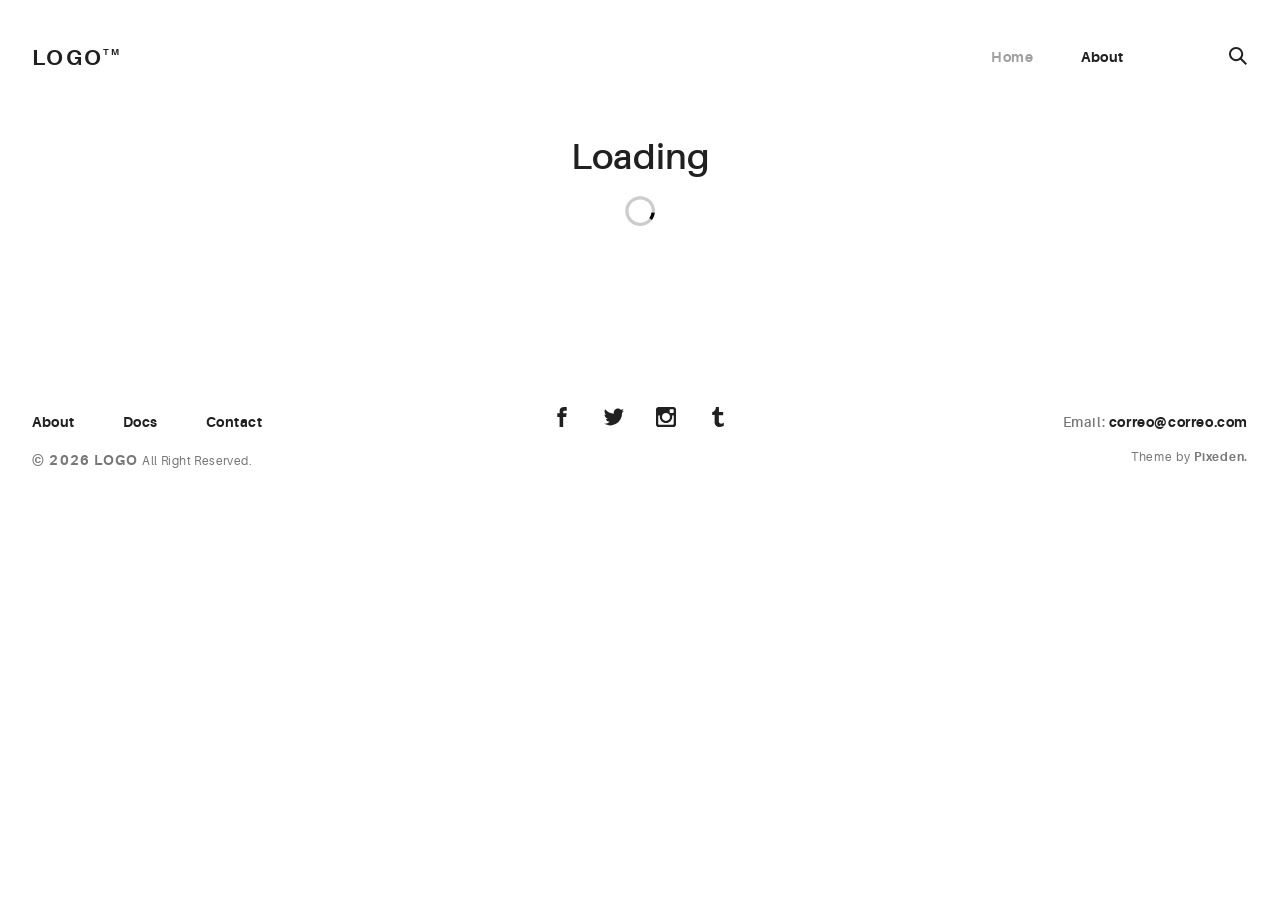
<file: docs/index.html>
<!doctype html>
<html lang="en">
<head>
  <meta charset="utf-8">
  <title>Portafolio</title>
  <!-- <base href="/"> --> <!-- Para que funcione en GitHub_pages -->
  <meta name="viewport" content="width=device-width, initial-scale=1">
  <!-- <link rel="icon" type="image/x-icon" href="favicon.ico"> -->
  <link rel="icon" type="image/svg+xml" href="assets/img/urku-ico.svg">
  <link rel="stylesheet" href="assets/css/aurora-pack.min.css">
  <link rel="stylesheet" href="assets/css/aurora-theme-base.min.css">
  <link rel="stylesheet" href="assets/css/urku.css">
<link rel="stylesheet" href="styles.984a7609d333a0c91bd9.css"></head>
<body class="top-fixed">
  <app-root></app-root>
  <script src="assets/js/svg4everybody.min.js"></script>
  <script>svg4everybody();</script>
<script src="runtime-es2015.c9afb3256f2870e161de.js" type="module"></script><script src="runtime-es5.c9afb3256f2870e161de.js" nomodule defer></script><script src="polyfills-es5.0e4e1968447fab48e788.js" nomodule defer></script><script src="polyfills-es2015.bbb42ff2e1c488ff52d5.js" type="module"></script><script src="main-es2015.1cf12f54ae1d16abb2aa.js" type="module"></script><script src="main-es5.1cf12f54ae1d16abb2aa.js" nomodule defer></script></body>
</html>
</file>
<file: docs/assets/css/urku.css>
/* * * * * * * * * * * * * * * * * * * * *\ 
 UrkuPortfolio v1.0.0 
 Urku is a prtfolio template with a very clean style. 
 (c) 2016 Lionel <lionel@pixeden.com> (http://pixeden.com) 
 https://bitbucket.org/elrumordelaluz/urkuportfolio 
 Licensed under  MIT 
\* * * * * * * * * * * * * * * * * * * * */
@charset "UTF-8";
body {
  margin: 0;
}

.rk-container {
  margin-right: auto;
  margin-left: auto;
  padding-left: .25rem;
  padding-right: .25rem;
}
@media (min-width: 40em) {
  .rk-container {
    max-width: 88.88889em;
    width: 95vw;
  }
  .rk-container--inner {
    max-width: 68.88889em;
    width: 82vw;
  }
}
.rk-container--full {
  max-width: 100%;
  padding-left: 0;
  padding-right: 0;
  width: 100%;
}
@media (min-width: 64em) {
  .rk-container {
    padding-left: 0;
    padding-right: 0;
  }
}

.rk-main {
  z-index: 1;
  position: static;
}
.top-fixed .rk-main {
  padding-top: 8.5rem;
}
@media (min-width: 64em) {
  .rk-main {
    position: relative;
  }
}

.rk-header {
  background-color: #fff;
  position: relative;
  z-index: 5;
}
.top-fixed .rk-header {
  position: fixed;
}

.rk-topbar {
  -webkit-box-align: start;
  -webkit-align-items: flex-start;
  -ms-flex-align: start;
          align-items: flex-start;
  display: -webkit-box;
  display: -webkit-flex;
  display: -ms-flexbox;
  display:         flex;
  -webkit-flex-wrap: wrap;
      -ms-flex-wrap: wrap;
          flex-wrap: wrap;
  -webkit-box-pack: justify;
  -webkit-justify-content: space-between;
  -ms-flex-pack: justify;
          justify-content: space-between;
  padding-bottom: 3.3rem;
  padding-top: 2.8rem;
}
@media (min-width: 64em) {
  .rk-topbar {
    padding-bottom: 0;
  }
}

.rk-logo {
  -webkit-box-flex: 0;
  -webkit-flex: 0 0 100%;
      -ms-flex: 0 0 100%;
          flex: 0 0 100%;
  font-size: 1.375rem;
  font-weight: 700;
  letter-spacing: 2.25px;
  text-align: center;
  text-transform: uppercase;
  width: 20%;
}
.rk-logo sup {
  font-size: .5625rem;
  position: relative;
  top: -1px;
}
@media (min-width: 64em) {
  .rk-logo {
    -webkit-box-flex: 1;
    -webkit-flex: 1;
        -ms-flex: 1;
            flex: 1;
    text-align: left;
  }
}

.rk-search {
  -webkit-align-self: flex-start;
  -ms-flex-item-align: start;
          align-self: flex-start;
  margin-bottom: 3.4rem;
  margin-left: 7.7rem;
  padding-top: .16rem;
  position: relative;
}
.rk-search label,
.rk-search input {
  display: inline-block;
  vertical-align: middle;
}
.rk-search label {
  cursor: pointer;
  height: 1.875rem;
  left: -1.5rem;
  padding-bottom: .67em;
  padding-top: 0;
  position: absolute;
  top: 0;
  -webkit-transition: color .3s;
          transition: color .3s;
  width: 1.875rem;
  z-index: 20;
}
.rk-search svg {
  height: 100%;
  width: 100%;
}
.rk-search input {
  background-color: transparent;
  border: 0;
  font-size: .875rem;
  opacity: 0;
  outline: 0;
  padding: 0;
  padding-bottom: .3em;
  -webkit-transition: .3s;
          transition: .3s;
  z-index: 10;
  width: 1px;
}
.rk-search input:focus {
  opacity: 1;
  padding-left: .5rem;
  width: 100px;
}
.rk-search input:focus + label {
  color: #a0a0a0;
}

.rk-navmobile {
  position: relative;
}

.rk-mobile-menu {
  display: none;
}
.rk-mobile-menu + label {
  cursor: pointer;
  display: inline-block;
  height: 24px;
  left: 2.5vw;
  position: absolute;
  top: 2.7rem;
  width: 16px;
  z-index: 300;
}
.rk-mobile-menu + label svg {
  height: 4px;
  width: 20px;
  margin: 0;
  display: block;
  margin-bottom: 3px;
  -webkit-transition: .3s;
          transition: .3s;
}
.rk-mobile-menu + label svg:nth-of-type(1) {
  -webkit-transform-origin: center left;
      -ms-transform-origin: center left;
          transform-origin: center left;
}
.rk-mobile-menu + label svg:nth-of-type(3) {
  -webkit-transform-origin: center left;
      -ms-transform-origin: center left;
          transform-origin: center left;
}
@media (min-width: 64em) {
  .rk-mobile-menu + label {
    display: none;
  }
}
.rk-mobile-menu:checked + label,
.rk-mobile-menu + label:hover {
  color: #a0a0a0;
}
.rk-mobile-menu:checked + label svg:nth-of-type(1) {
  -webkit-transform: rotate(45deg);
      -ms-transform: rotate(45deg);
          transform: rotate(45deg);
}
.rk-mobile-menu:checked + label svg:nth-of-type(2) {
  -webkit-transform: translateX(-100%);
      -ms-transform: translateX(-100%);
          transform: translateX(-100%);
  opacity: 0;
}
.rk-mobile-menu:checked + label svg:nth-of-type(3) {
  -webkit-transform: rotate(-45deg);
      -ms-transform: rotate(-45deg);
          transform: rotate(-45deg);
}

.rk-footer {
  margin-top: 10.5rem;
  margin-bottom: 2rem;
}

.rk-footer__text {
  color: #787878;
  font-size: .75rem;
  margin-bottom: .875rem;
}
.rk-footer__text span {
  font-size: .875rem;
}

.rk-footer__copy {
  letter-spacing: .4px;
}
.rk-footer__copy span {
  letter-spacing: 1.2px;
}

.rk-footer__contact {
  display: inline-block;
  letter-spacing: .6px;
}

.rk-footer__by {
  letter-spacing: .7px;
}

.rk-social-btn {
  background: none;
  border: 0;
  display: inline-block;
  height: 20px;
  margin-left: 1rem;
  margin-right: 1rem;
  width: 20px;
}
.rk-social-btn:first-child {
  margin-left: 0;
}
.rk-social-btn:last-child {
  margin-right: 0;
}
.rk-social-btn svg {
  height: 100%;
  width: 100%;
}

.rk-layout-ctrl-cont {
  position: absolute;
  text-align: right;
  top: 2.65rem;
  padding-right: 2.5rem;
}
.top-fixed .rk-layout-ctrl-cont {
  position: fixed;
  z-index: 401;
}
.top-fixed .rk-layout-ctrl-cont:first-of-type {
  top: 2.65rem;
}
@media (min-width: 64em) {
  .rk-layout-ctrl-cont {
    padding-right: 0;
    top: 2.25rem;
  }
  .rk-layout-ctrl-cont:first-of-type {
    top: 0;
  }
  .top-fixed .rk-layout-ctrl-cont {
    top: 10.7625rem;
    z-index: -1;
  }
  .top-fixed .rk-layout-ctrl-cont:first-of-type {
    top: 8.5rem;
  }
}

.rk-layout-ctrl {
  cursor: pointer;
  display: none;
  float: right;
  clear: both;
  height: 28px;
  opacity: 0;
  padding-right: .09rem;
  padding-top: 0;
  -webkit-transition: color .3s;
          transition: color .3s;
  width: 20px;
  z-index: 401;
  position: absolute;
}
.rk-layout-ctrl:hover {
  color: #a0a0a0;
}
.rk-layout-ctrl svg {
  height: 100%;
  width: 100%;
}
@media (min-width: 40em) {
  .rk-layout-ctrl {
    display: inline-block;
  }
}
@media (min-width: 64em) {
  .rk-layout-ctrl {
    opacity: 1;
    position: static;
  }
}

.layout-ctrl-input {
  display: none;
}
.layout-ctrl-input:checked + .rk-layout-ctrl-cont label {
  display: none;
  color: #a0a0a0;
}
@media (min-width: 64em) {
  .layout-ctrl-input:checked + .rk-layout-ctrl-cont label {
    display: block;
  }
}

.rk-layout-ctrl-mobile {
  color: #a0a0a0;
  height: 19px;
  position: absolute;
  right: 40px;
  top: 46px;
  width: 19px;
  z-index: 400;
}
.top-fixed .rk-layout-ctrl-mobile {
  position: fixed;
}
.rk-layout-ctrl-mobile svg {
  -webkit-transition: -webkit-transform 250ms;
          transition:         transform 250ms;
  position: absolute;
  width: 48%;
}
.rk-layout-ctrl-mobile svg:nth-child(1),
.rk-layout-ctrl-mobile svg:nth-child(2) {
  top: 0;
  -webkit-transform-origin: top center;
      -ms-transform-origin: top center;
          transform-origin: top center;
}
.rk-layout-ctrl-mobile svg:nth-child(1),
.rk-layout-ctrl-mobile svg:nth-child(3) {
  left: 0;
}
.rk-layout-ctrl-mobile svg:nth-child(2),
.rk-layout-ctrl-mobile svg:nth-child(4) {
  right: 0;
}
.rk-layout-ctrl-mobile svg:nth-child(3),
.rk-layout-ctrl-mobile svg:nth-child(4) {
  bottom: 0;
  -webkit-transform-origin: bottom center;
      -ms-transform-origin: bottom center;
          transform-origin: bottom center;
}
.rk-layout-ctrl-mobile svg:nth-child(1),
.rk-layout-ctrl-mobile svg:nth-child(4) {
  -webkit-transform: scaleY(1.3);
      -ms-transform: scaleY(1.3);
          transform: scaleY(1.3);
}
.rk-layout-ctrl-mobile svg:nth-child(2),
.rk-layout-ctrl-mobile svg:nth-child(3) {
  -webkit-transform: scaleY(.7);
      -ms-transform: scaleY(.7);
          transform: scaleY(.7);
}
.rk-layout-ctrl-mobile.layout-blog svg:nth-child(1),
.rk-layout-ctrl-mobile.layout-blog svg:nth-child(3) {
  -webkit-transform: scaleX(1.3);
      -ms-transform: scaleX(1.3);
          transform: scaleX(1.3);
  -webkit-transform-origin: left center;
      -ms-transform-origin: left center;
          transform-origin: left center;
}
.rk-layout-ctrl-mobile.layout-blog svg:nth-child(2),
.rk-layout-ctrl-mobile.layout-blog svg:nth-child(4) {
  -webkit-transform: scaleX(1.3);
      -ms-transform: scaleX(1.3);
          transform: scaleX(1.3);
  -webkit-transform-origin: right center;
      -ms-transform-origin: right center;
          transform-origin: right center;
}
#layout-grid:checked ~ .rk-layout-ctrl-mobile svg {
  -webkit-transform: scale(1);
      -ms-transform: scale(1);
          transform: scale(1);
}
@media (max-width: 40em) {
  .rk-layout-ctrl-mobile {
    display: none;
  }
}
@media (min-width: 64em) {
  .rk-layout-ctrl-mobile {
    display: none;
  }
}

.rk-portfolio__items {
  margin-top: -4px;
}
@media (min-width: 40em) {
  .rk-portfolio__items {
    display: -webkit-box;
    display: -webkit-flex;
    display: -ms-flexbox;
    display:         flex;
    -webkit-flex-wrap: wrap;
        -ms-flex-wrap: wrap;
            flex-wrap: wrap;
    margin-left: -4px;
    margin-right: -4px;
  }
}

.rk-item {
  display: block;
  margin: 0;
  margin-bottom: .5rem;
  position: relative;
}
.rk-item.ae-masonry__item {
  display: inline-block;
  margin-bottom: 0;
}
.rk-item img {
  display: block;
  width: 100%;
}
.rk-item:hover .item-meta {
  opacity: 1;
  visibility: visible;
}
.rk-item--flex {
  background-position: center center;
  background-repeat: no-repeat;
  background-size: cover;
  border-color: white;
  border-width: 4px;
  border-style: solid;
  -webkit-box-flex: 1;
  -webkit-flex: 1;
      -ms-flex: 1;
          flex: 1;
  margin-bottom: 0;
  overflow: hidden;
}
.rk-item--flex:after {
  display: none;
}
.rk-item--flex:before {
  content: "";
  display: block;
  padding-top: 100%;
}
.rk-item--flex:hover {
  background-color: #000;
  background-blend-mode: luminosity;
}
@media (min-width: 40em) {
  .rk-item {
    border-width: 4px;
  }
}

.post-img {
  background-position: center center;
  background-repeat: no-repeat;
  background-size: cover;
  display: block;
  position: relative;
}
.post-img:before {
  content: "";
  display: block;
  padding-top: 100%;
}
.post-img:hover {
  background-color: #000;
  background-blend-mode: luminosity;
}
.post-img:hover .item-meta {
  opacity: 1;
  visibility: visible;
}

.item-meta {
  -webkit-box-align: center;
  -webkit-align-items: center;
  -ms-flex-align: center;
          align-items: center;
  background-color: rgba(255, 255, 255, .75);
  bottom: 0;
  color: #202020;
  display: -webkit-box;
  display: -webkit-flex;
  display: -ms-flexbox;
  display:         flex;
  -webkit-box-orient: vertical;
  -webkit-box-direction: normal;
  -webkit-flex-direction: column;
      -ms-flex-direction: column;
          flex-direction: column;
  font-size: .67rem;
  -webkit-box-pack: center;
  -webkit-justify-content: center;
  -ms-flex-pack: center;
          justify-content: center;
  left: 0;
  margin: auto;
  opacity: 0;
  padding: 2%;
  position: absolute;
  right: 0;
  text-align: center;
  -webkit-transition: opacity .5s;
          transition: opacity .5s;
  top: 0;
}
.item-meta h2 {
  font-size: 2.25em;
  font-weight: 700;
}
.item-meta p {
  font-size: 1.5em;
  margin-bottom: 0;
}
@media (min-width: 64em) {
  .item-meta {
    font-size: 1vw;
  }
}
@media (min-width: 94.75em) {
  .item-meta {
    font-size: 1rem;
  }
}

@media (min-width: 40em) {
  .rk-size-12 .item-meta h2,
  .fz-12 .item-meta2 h2 {
    font-size: 2.25em;
  }
  .rk-size-12 .item-meta p,
  .fz-12 .item-meta2 p {
    font-size: 1.5em;
  }
  .rk-size-8 .item-meta h2,
  .fz-8 .item-meta h2 {
    font-size: 2em;
  }
  .rk-size-8 .item-meta p,
  .fz-8 .item-meta p {
    font-size: 1.5em;
  }
  .rk-size-6 .item-meta h2,
  .fz-6 .item-meta h2 {
    font-size: 1.75em;
  }
  .rk-size-6 .item-meta p,
  .fz-6 .item-meta p {
    font-size: 1.3125em;
  }
  .rk-size-4 .item-meta h2,
  .fz-4 .item-meta h2 {
    font-size: 1.5em;
  }
  .rk-size-4 .item-meta p,
  .fz-4 .item-meta p {
    font-size: 1.125em;
  }
  .rk-size-3 .item-meta h2,
  .fz-3 .item-meta h2 {
    font-size: 1.3125em;
  }
  .rk-size-3 .item-meta p,
  .fz-3 .item-meta p {
    font-size: 1.125em;
  }
  #layout-grid:checked ~ .rk-portfolio .rk-tosize-12 .item-meta h2 {
    font-size: 2.25em;
  }
  #layout-grid:checked ~ .rk-portfolio .rk-tosize-12 .item-meta p {
    font-size: 1.5em;
  }
  #layout-grid:checked ~ .rk-portfolio .rk-tosize-6 .item-meta h2 {
    font-size: 1.75em;
  }
  #layout-grid:checked ~ .rk-portfolio .rk-tosize-6 .item-meta p {
    font-size: 1.3125em;
  }
  #layout-grid:checked ~ .rk-portfolio .rk-tosize-4 .item-meta h2,
  #layout-grid:checked ~ .rk-portfolio .rk-tosize-8 .rk-tosize-6 .item-meta h2 {
    font-size: 1.5em;
  }
  #layout-grid:checked ~ .rk-portfolio .rk-tosize-4 .item-meta p,
  #layout-grid:checked ~ .rk-portfolio .rk-tosize-8 .rk-tosize-6 .item-meta p {
    font-size: 1.125em;
  }
  #layout-grid:checked ~ .rk-portfolio .rk-tosize-3 .item-meta h2,
  #layout-grid:checked ~ .rk-portfolio .rk-tosize-6 .rk-tosize-6 .item-meta h2 {
    font-size: 1.3125em;
  }
  #layout-grid:checked ~ .rk-portfolio .rk-tosize-3 .item-meta p,
  #layout-grid:checked ~ .rk-portfolio .rk-tosize-6 .rk-tosize-6 .item-meta p {
    font-size: 1.125em;
  }
}

.ae-masonry .item-meta h2 {
  font-size: 2.25em;
}

.ae-masonry .item-meta p {
  font-size: 1.5em;
}

@media (min-width: 40em) {
  .rk-portfolio .ae-masonry-sm-2 .item-meta h2,
  .rk-portfolio .ae-grid__item[class*="item-sm"]:nth-child(1):nth-last-child(2) h2,
  .rk-portfolio .ae-grid__item[class*="item-sm"]:nth-child(1):nth-last-child(2) ~ .ae-grid__item[class*="item-sm"] h2 {
    font-size: 1.75em;
  }
  .rk-portfolio .ae-masonry-sm-2 .item-meta p,
  .rk-portfolio .ae-grid__item[class*="item-sm"]:nth-child(1):nth-last-child(2) p,
  .rk-portfolio .ae-grid__item[class*="item-sm"]:nth-child(1):nth-last-child(2) ~ .ae-grid__item[class*="item-sm"] p {
    font-size: 1.3125em;
  }
  .rk-portfolio .ae-masonry-sm-3 .item-meta h2,
  .rk-portfolio .ae-grid__item[class*="item-sm"]:nth-child(1):nth-last-child(3) h2,
  .rk-portfolio .ae-grid__item[class*="item-sm"]:nth-child(1):nth-last-child(3) ~ .ae-grid__item[class*="item-sm"] h2 {
    font-size: 1.5em;
  }
  .rk-portfolio .ae-masonry-sm-3 .item-meta p,
  .rk-portfolio .ae-grid__item[class*="item-sm"]:nth-child(1):nth-last-child(3) p,
  .rk-portfolio .ae-grid__item[class*="item-sm"]:nth-child(1):nth-last-child(3) ~ .ae-grid__item[class*="item-sm"] p {
    font-size: 1.125em;
  }
  .rk-portfolio .ae-masonry-sm-4 .item-meta h2,
  .rk-portfolio .ae-grid__item[class*="item-sm"]:nth-child(1):nth-last-child(4) h2,
  .rk-portfolio .ae-grid__item[class*="item-sm"]:nth-child(1):nth-last-child(4) ~ .ae-grid__item[class*="item-sm"] h2 {
    font-size: 1.3125em;
  }
  .rk-portfolio .ae-masonry-sm-4 .item-meta p,
  .rk-portfolio .ae-grid__item[class*="item-sm"]:nth-child(1):nth-last-child(4) p,
  .rk-portfolio .ae-grid__item[class*="item-sm"]:nth-child(1):nth-last-child(4) ~ .ae-grid__item[class*="item-sm"] p {
    font-size: 1.125em;
  }
}

@media (min-width: 52em) {
  .rk-portfolio .ae-masonry-md-2 .item-meta h2,
  .rk-portfolio .ae-grid__item[class*="item-md"]:nth-child(1):nth-last-child(2) h2,
  .rk-portfolio .ae-grid__item[class*="item-md"]:nth-child(1):nth-last-child(2) ~ .ae-grid__item[class*="item-md"] h2 {
    font-size: 1.75em;
  }
  .rk-portfolio .ae-masonry-md-2 .item-meta p,
  .rk-portfolio .ae-grid__item[class*="item-md"]:nth-child(1):nth-last-child(2) p,
  .rk-portfolio .ae-grid__item[class*="item-md"]:nth-child(1):nth-last-child(2) ~ .ae-grid__item[class*="item-md"] p {
    font-size: 1.3125em;
  }
  .rk-portfolio .ae-masonry-md-3 .item-meta h2,
  .rk-portfolio .ae-grid__item[class*="item-md"]:nth-child(1):nth-last-child(3) h2,
  .rk-portfolio .ae-grid__item[class*="item-md"]:nth-child(1):nth-last-child(3) ~ .ae-grid__item[class*="item-md"] h2 {
    font-size: 1.5em;
  }
  .rk-portfolio .ae-masonry-md-3 .item-meta p,
  .rk-portfolio .ae-grid__item[class*="item-md"]:nth-child(1):nth-last-child(3) p,
  .rk-portfolio .ae-grid__item[class*="item-md"]:nth-child(1):nth-last-child(3) ~ .ae-grid__item[class*="item-md"] p {
    font-size: 1.125em;
  }
  .rk-portfolio .ae-masonry-md-4 .item-meta h2,
  .rk-portfolio .ae-grid__item[class*="item-md"]:nth-child(1):nth-last-child(4) h2,
  .rk-portfolio .ae-grid__item[class*="item-md"]:nth-child(1):nth-last-child(4) ~ .ae-grid__item[class*="item-md"] h2 {
    font-size: 1.3125em;
  }
  .rk-portfolio .ae-masonry-md-4 .item-meta p,
  .rk-portfolio .ae-grid__item[class*="item-md"]:nth-child(1):nth-last-child(4) p,
  .rk-portfolio .ae-grid__item[class*="item-md"]:nth-child(1):nth-last-child(4) ~ .ae-grid__item[class*="item-md"] p {
    font-size: 1.125em;
  }
}

@media (min-width: 64em) {
  .rk-portfolio .ae-masonry-lg-2 .item-meta h2,
  .rk-portfolio .ae-grid__item[class*="item-lg"]:nth-child(1):nth-last-child(2) h2,
  .rk-portfolio .ae-grid__item[class*="item-lg"]:nth-child(1):nth-last-child(2) ~ .ae-grid__item[class*="item-lg"] h2 {
    font-size: 1.75em;
  }
  .rk-portfolio .ae-masonry-lg-2 .item-meta p,
  .rk-portfolio .ae-grid__item[class*="item-lg"]:nth-child(1):nth-last-child(2) p,
  .rk-portfolio .ae-grid__item[class*="item-lg"]:nth-child(1):nth-last-child(2) ~ .ae-grid__item[class*="item-lg"] p {
    font-size: 1.3125em;
  }
  .rk-portfolio .ae-masonry-lg-3 .item-meta h2,
  .rk-portfolio .ae-grid__item[class*="item-lg"]:nth-child(1):nth-last-child(3) h2,
  .rk-portfolio .ae-grid__item[class*="item-lg"]:nth-child(1):nth-last-child(3) ~ .ae-grid__item[class*="item-lg"] h2 {
    font-size: 1.5em;
  }
  .rk-portfolio .ae-masonry-lg-3 .item-meta p,
  .rk-portfolio .ae-grid__item[class*="item-lg"]:nth-child(1):nth-last-child(3) p,
  .rk-portfolio .ae-grid__item[class*="item-lg"]:nth-child(1):nth-last-child(3) ~ .ae-grid__item[class*="item-lg"] p {
    font-size: 1.125em;
  }
  .rk-portfolio .ae-masonry-lg-4 .item-meta h2,
  .rk-portfolio .ae-grid__item[class*="item-lg"]:nth-child(1):nth-last-child(4) h2,
  .rk-portfolio .ae-grid__item[class*="item-lg"]:nth-child(1):nth-last-child(4) ~ .ae-grid__item[class*="item-lg"] h2 {
    font-size: 1.3125em;
  }
  .rk-portfolio .ae-masonry-lg-4 .item-meta p,
  .rk-portfolio .ae-grid__item[class*="item-lg"]:nth-child(1):nth-last-child(4) p,
  .rk-portfolio .ae-grid__item[class*="item-lg"]:nth-child(1):nth-last-child(4) ~ .ae-grid__item[class*="item-lg"] p {
    font-size: 1.125em;
  }
}

@media (min-width: 75em) {
  .rk-portfolio .ae-masonry-xl-2 .item-meta h2,
  .rk-portfolio .ae-grid__item[class*="item-xl"]:nth-child(1):nth-last-child(2) h2,
  .rk-portfolio .ae-grid__item[class*="item-xl"]:nth-child(1):nth-last-child(2) ~ .ae-grid__item[class*="item-xl"] h2 {
    font-size: 1.75em;
  }
  .rk-portfolio .ae-masonry-xl-2 .item-meta p,
  .rk-portfolio .ae-grid__item[class*="item-xl"]:nth-child(1):nth-last-child(2) p,
  .rk-portfolio .ae-grid__item[class*="item-xl"]:nth-child(1):nth-last-child(2) ~ .ae-grid__item[class*="item-xl"] p {
    font-size: 1.3125em;
  }
  .rk-portfolio .ae-masonry-xl-3 .item-meta h2,
  .rk-portfolio .ae-grid__item[class*="item-xl"]:nth-child(1):nth-last-child(3) h2,
  .rk-portfolio .ae-grid__item[class*="item-xl"]:nth-child(1):nth-last-child(3) ~ .ae-grid__item[class*="item-xl"] h2 {
    font-size: 1.5em;
  }
  .rk-portfolio .ae-masonry-xl-3 .item-meta p,
  .rk-portfolio .ae-grid__item[class*="item-xl"]:nth-child(1):nth-last-child(3) p,
  .rk-portfolio .ae-grid__item[class*="item-xl"]:nth-child(1):nth-last-child(3) ~ .ae-grid__item[class*="item-xl"] p {
    font-size: 1.125em;
  }
  .rk-portfolio .ae-masonry-xl-4 .item-meta h2,
  .rk-portfolio .ae-grid__item[class*="item-xl"]:nth-child(1):nth-last-child(4) h2,
  .rk-portfolio .ae-grid__item[class*="item-xl"]:nth-child(1):nth-last-child(4) ~ .ae-grid__item[class*="item-xl"] h2 {
    font-size: 1.3125em;
  }
  .rk-portfolio .ae-masonry-xl-4 .item-meta p,
  .rk-portfolio .ae-grid__item[class*="item-xl"]:nth-child(1):nth-last-child(4) p,
  .rk-portfolio .ae-grid__item[class*="item-xl"]:nth-child(1):nth-last-child(4) ~ .ae-grid__item[class*="item-xl"] p {
    font-size: 1.125em;
  }
}

@media (min-width: 40em) {
  .rk-size-1 {
    -webkit-box-flex: 0;
    -webkit-flex-grow: 0;
    -ms-flex-positive: 0;
            flex-grow: 0;
    -webkit-flex-shrink: 0;
    -ms-flex-negative: 0;
            flex-shrink: 0;
    -webkit-flex-basis: auto;
    -ms-flex-preferred-size: auto;
            flex-basis: auto;
    width: 8.33333%;
  }
  .rk-size-2 {
    -webkit-box-flex: 0;
    -webkit-flex-grow: 0;
    -ms-flex-positive: 0;
            flex-grow: 0;
    -webkit-flex-shrink: 0;
    -ms-flex-negative: 0;
            flex-shrink: 0;
    -webkit-flex-basis: auto;
    -ms-flex-preferred-size: auto;
            flex-basis: auto;
    width: 16.66667%;
  }
  .rk-size-3 {
    -webkit-box-flex: 0;
    -webkit-flex-grow: 0;
    -ms-flex-positive: 0;
            flex-grow: 0;
    -webkit-flex-shrink: 0;
    -ms-flex-negative: 0;
            flex-shrink: 0;
    -webkit-flex-basis: auto;
    -ms-flex-preferred-size: auto;
            flex-basis: auto;
    width: 25%;
  }
  .rk-size-4 {
    -webkit-box-flex: 0;
    -webkit-flex-grow: 0;
    -ms-flex-positive: 0;
            flex-grow: 0;
    -webkit-flex-shrink: 0;
    -ms-flex-negative: 0;
            flex-shrink: 0;
    -webkit-flex-basis: auto;
    -ms-flex-preferred-size: auto;
            flex-basis: auto;
    width: 33.33333%;
  }
  .rk-size-5 {
    -webkit-box-flex: 0;
    -webkit-flex-grow: 0;
    -ms-flex-positive: 0;
            flex-grow: 0;
    -webkit-flex-shrink: 0;
    -ms-flex-negative: 0;
            flex-shrink: 0;
    -webkit-flex-basis: auto;
    -ms-flex-preferred-size: auto;
            flex-basis: auto;
    width: 41.66667%;
  }
  .rk-size-6 {
    -webkit-box-flex: 0;
    -webkit-flex-grow: 0;
    -ms-flex-positive: 0;
            flex-grow: 0;
    -webkit-flex-shrink: 0;
    -ms-flex-negative: 0;
            flex-shrink: 0;
    -webkit-flex-basis: auto;
    -ms-flex-preferred-size: auto;
            flex-basis: auto;
    width: 50%;
  }
  .rk-size-7 {
    -webkit-box-flex: 0;
    -webkit-flex-grow: 0;
    -ms-flex-positive: 0;
            flex-grow: 0;
    -webkit-flex-shrink: 0;
    -ms-flex-negative: 0;
            flex-shrink: 0;
    -webkit-flex-basis: auto;
    -ms-flex-preferred-size: auto;
            flex-basis: auto;
    width: 58.33333%;
  }
  .rk-size-8 {
    -webkit-box-flex: 0;
    -webkit-flex-grow: 0;
    -ms-flex-positive: 0;
            flex-grow: 0;
    -webkit-flex-shrink: 0;
    -ms-flex-negative: 0;
            flex-shrink: 0;
    -webkit-flex-basis: auto;
    -ms-flex-preferred-size: auto;
            flex-basis: auto;
    width: 66.66667%;
  }
  .rk-size-9 {
    -webkit-box-flex: 0;
    -webkit-flex-grow: 0;
    -ms-flex-positive: 0;
            flex-grow: 0;
    -webkit-flex-shrink: 0;
    -ms-flex-negative: 0;
            flex-shrink: 0;
    -webkit-flex-basis: auto;
    -ms-flex-preferred-size: auto;
            flex-basis: auto;
    width: 75%;
  }
  .rk-size-10 {
    -webkit-box-flex: 0;
    -webkit-flex-grow: 0;
    -ms-flex-positive: 0;
            flex-grow: 0;
    -webkit-flex-shrink: 0;
    -ms-flex-negative: 0;
            flex-shrink: 0;
    -webkit-flex-basis: auto;
    -ms-flex-preferred-size: auto;
            flex-basis: auto;
    width: 83.33333%;
  }
  .rk-size-11 {
    -webkit-box-flex: 0;
    -webkit-flex-grow: 0;
    -ms-flex-positive: 0;
            flex-grow: 0;
    -webkit-flex-shrink: 0;
    -ms-flex-negative: 0;
            flex-shrink: 0;
    -webkit-flex-basis: auto;
    -ms-flex-preferred-size: auto;
            flex-basis: auto;
    width: 91.66667%;
  }
  .rk-size-12 {
    -webkit-box-flex: 0;
    -webkit-flex-grow: 0;
    -ms-flex-positive: 0;
            flex-grow: 0;
    -webkit-flex-shrink: 0;
    -ms-flex-negative: 0;
            flex-shrink: 0;
    -webkit-flex-basis: auto;
    -ms-flex-preferred-size: auto;
            flex-basis: auto;
    width: 100%;
  }
}

#layout-grid:checked ~ .rk-portfolio .rk-tosize-1 {
  -webkit-box-flex: 0;
  -webkit-flex-grow: 0;
  -ms-flex-positive: 0;
          flex-grow: 0;
  -webkit-flex-shrink: 0;
  -ms-flex-negative: 0;
          flex-shrink: 0;
  -webkit-flex-basis: auto;
  -ms-flex-preferred-size: auto;
          flex-basis: auto;
  width: 8.33333%;
}

#layout-grid:checked ~ .rk-portfolio .rk-tosize-2 {
  -webkit-box-flex: 0;
  -webkit-flex-grow: 0;
  -ms-flex-positive: 0;
          flex-grow: 0;
  -webkit-flex-shrink: 0;
  -ms-flex-negative: 0;
          flex-shrink: 0;
  -webkit-flex-basis: auto;
  -ms-flex-preferred-size: auto;
          flex-basis: auto;
  width: 16.66667%;
}

#layout-grid:checked ~ .rk-portfolio .rk-tosize-3 {
  -webkit-box-flex: 0;
  -webkit-flex-grow: 0;
  -ms-flex-positive: 0;
          flex-grow: 0;
  -webkit-flex-shrink: 0;
  -ms-flex-negative: 0;
          flex-shrink: 0;
  -webkit-flex-basis: auto;
  -ms-flex-preferred-size: auto;
          flex-basis: auto;
  width: 25%;
}

#layout-grid:checked ~ .rk-portfolio .rk-tosize-4 {
  -webkit-box-flex: 0;
  -webkit-flex-grow: 0;
  -ms-flex-positive: 0;
          flex-grow: 0;
  -webkit-flex-shrink: 0;
  -ms-flex-negative: 0;
          flex-shrink: 0;
  -webkit-flex-basis: auto;
  -ms-flex-preferred-size: auto;
          flex-basis: auto;
  width: 33.33333%;
}

#layout-grid:checked ~ .rk-portfolio .rk-tosize-5 {
  -webkit-box-flex: 0;
  -webkit-flex-grow: 0;
  -ms-flex-positive: 0;
          flex-grow: 0;
  -webkit-flex-shrink: 0;
  -ms-flex-negative: 0;
          flex-shrink: 0;
  -webkit-flex-basis: auto;
  -ms-flex-preferred-size: auto;
          flex-basis: auto;
  width: 41.66667%;
}

#layout-grid:checked ~ .rk-portfolio .rk-tosize-6 {
  -webkit-box-flex: 0;
  -webkit-flex-grow: 0;
  -ms-flex-positive: 0;
          flex-grow: 0;
  -webkit-flex-shrink: 0;
  -ms-flex-negative: 0;
          flex-shrink: 0;
  -webkit-flex-basis: auto;
  -ms-flex-preferred-size: auto;
          flex-basis: auto;
  width: 50%;
}

#layout-grid:checked ~ .rk-portfolio .rk-tosize-7 {
  -webkit-box-flex: 0;
  -webkit-flex-grow: 0;
  -ms-flex-positive: 0;
          flex-grow: 0;
  -webkit-flex-shrink: 0;
  -ms-flex-negative: 0;
          flex-shrink: 0;
  -webkit-flex-basis: auto;
  -ms-flex-preferred-size: auto;
          flex-basis: auto;
  width: 58.33333%;
}

#layout-grid:checked ~ .rk-portfolio .rk-tosize-8 {
  -webkit-box-flex: 0;
  -webkit-flex-grow: 0;
  -ms-flex-positive: 0;
          flex-grow: 0;
  -webkit-flex-shrink: 0;
  -ms-flex-negative: 0;
          flex-shrink: 0;
  -webkit-flex-basis: auto;
  -ms-flex-preferred-size: auto;
          flex-basis: auto;
  width: 66.66667%;
}

#layout-grid:checked ~ .rk-portfolio .rk-tosize-9 {
  -webkit-box-flex: 0;
  -webkit-flex-grow: 0;
  -ms-flex-positive: 0;
          flex-grow: 0;
  -webkit-flex-shrink: 0;
  -ms-flex-negative: 0;
          flex-shrink: 0;
  -webkit-flex-basis: auto;
  -ms-flex-preferred-size: auto;
          flex-basis: auto;
  width: 75%;
}

#layout-grid:checked ~ .rk-portfolio .rk-tosize-10 {
  -webkit-box-flex: 0;
  -webkit-flex-grow: 0;
  -ms-flex-positive: 0;
          flex-grow: 0;
  -webkit-flex-shrink: 0;
  -ms-flex-negative: 0;
          flex-shrink: 0;
  -webkit-flex-basis: auto;
  -ms-flex-preferred-size: auto;
          flex-basis: auto;
  width: 83.33333%;
}

#layout-grid:checked ~ .rk-portfolio .rk-tosize-11 {
  -webkit-box-flex: 0;
  -webkit-flex-grow: 0;
  -ms-flex-positive: 0;
          flex-grow: 0;
  -webkit-flex-shrink: 0;
  -ms-flex-negative: 0;
          flex-shrink: 0;
  -webkit-flex-basis: auto;
  -ms-flex-preferred-size: auto;
          flex-basis: auto;
  width: 91.66667%;
}

#layout-grid:checked ~ .rk-portfolio .rk-tosize-12 {
  -webkit-box-flex: 0;
  -webkit-flex-grow: 0;
  -ms-flex-positive: 0;
          flex-grow: 0;
  -webkit-flex-shrink: 0;
  -ms-flex-negative: 0;
          flex-shrink: 0;
  -webkit-flex-basis: auto;
  -ms-flex-preferred-size: auto;
          flex-basis: auto;
  width: 100%;
}

#layout-grid:checked ~ .rk-portfolio .rk-tosize-auto {
  -webkit-box-flex: 1;
  -webkit-flex: 1;
      -ms-flex: 1;
          flex: 1;
}

@media (min-width: 40em) {
  .rk-landscape:before {
    padding-top: 66.93548%;
  }
  .rk-landscape-alt:before {
    padding-top: 56.45161%;
  }
  .rk-portrait:before {
    padding-top: 134.74026%;
  }
  .rk-square:before {
    padding-top: 100%;
  }
}

#layout-grid:checked ~ .rk-portfolio .rk-tolandscape:before,
#layout-grid:checked ~ .rk-blog .rk-tolandscape:before,
.rk-blog--columns .rk-tolandscape:before {
  padding-top: 66.93548%;
}

#layout-grid:checked ~ .rk-portfolio .rk-tolandscape-alt:before,
#layout-grid:checked ~ .rk-blog .rk-tolandscape-alt:before,
.rk-blog--columns .rk-tolandscape-alt:before {
  padding-top: 56.45161%;
}

#layout-grid:checked ~ .rk-portfolio .rk-toportrait:before,
#layout-grid:checked ~ .rk-blog .rk-toportrait:before,
.rk-blog--columns .rk-toportrait:before {
  padding-top: 134.74026%;
}

#layout-grid:checked ~ .rk-portfolio .rk-tosquare:before,
#layout-grid:checked ~ .rk-blog .rk-tosquare:before,
.rk-blog--columns .rk-tosquare:before {
  padding-top: 100%;
}

.item-1 {
  background-image: url("../img/project-1.jpg");
}
@media (min-width: 40em) {
  #layout-grid:checked ~ .rk-portfolio .item-1 {
    background-position: center left;
  }
}

.item-2 {
  background-image: url("../img/project-2.jpg");
}

.item-3 {
  background-image: url("../img/project-3.jpg");
}

.item-4 {
  background-image: url("../img/project-4.jpg");
}

.item-5 {
  background-image: url("../img/project-5.jpg");
}
@media (min-width: 40em) {
  #layout-grid:checked ~ .rk-portfolio .item-5 {
    background-position: center left;
  }
}

.item-6 {
  background-image: url("../img/project-6.jpg");
}
@media (min-width: 40em) {
  #layout-grid:checked ~ .rk-portfolio .item-6 {
    background-position: top center;
  }
}

.item-7 {
  background-image: url("../img/project-7.jpg");
}

.item-8 {
  background-image: url("../img/project-8.jpg");
}

.item-9 {
  background-image: url("../img/project-9.jpg");
}

.item-10 {
  background-image: url("../img/project-10.jpg");
}

.item-11 {
  background-image: url("../img/project-11.jpg");
}

.item-12 {
  background-image: url("../img/project-12.jpg");
}

.item-13 {
  background-image: url("../img/project-13.jpg");
}
@media (min-width: 40em) {
  #layout-grid:checked ~ .rk-portfolio .item-13 {
    background-position: top right;
  }
  #layout-grid:checked ~ .rk-portfolio .item-13 {
    background-size: 142%;
  }
}

.item-14 {
  background-image: url("../img/project-14.jpg");
}

.item-15 {
  background-image: url("../img/project-15.jpg");
}

@media (min-width: 40em) {
  #layout-grid:checked ~ .rk-portfolio .rk-items-cont {
    display: -webkit-box;
    display: -webkit-flex;
    display: -ms-flexbox;
    display:         flex;
  }
}

.rk-portfolio-cover {
  background-position: center center;
  background-size: cover;
  display: -webkit-box;
  display: -webkit-flex;
  display: -ms-flexbox;
  display:         flex;
  -webkit-box-pack: center;
  -webkit-justify-content: center;
  -ms-flex-pack: center;
          justify-content: center;
  -webkit-box-align: end;
  -webkit-align-items: flex-end;
  -ms-flex-align: end;
          align-items: flex-end;
  height: 100vh;
  padding-bottom: 1.5rem;
  width: 100%;
}
@media (min-width: 40em) {
  .rk-portfolio-cover {
    padding-bottom: 2.5rem;
  }
}

.rk-portfolio--inner img {
  width: 100%;
}

.rk-portfolio-title {
  letter-spacing: .0359em;
}

.rk-portfolio-category {
  letter-spacing: .021em;
}

.rk-portfolio-inner-client span {
  letter-spacing: .05em;
}

.rk-portfolio-inner-website {
  letter-spacing: .05em;
}

.rk-portfolio-inner-date {
  letter-spacing: .02em;
}

.rk-portfolio-info {
  margin-top: 4.9rem;
}

.rk-portfolio-inner-title {
  margin-top: .2em;
}

.rk-portfolio-details p {
  margin-bottom: .4rem;
}

.item-inside__meta {
  text-align: center;
}
.item-inside__meta--contrast:before {
  background-color: rgba(255, 255, 255, .3);
  content: "";
  height: 100%;
  left: 0;
  position: absolute;
  top: 0;
  width: 100%;
  z-index: 1;
}
.item-inside__meta .rk-portfolio-title,
.item-inside__meta .rk-portfolio-category {
  position: relative;
  z-index: 2;
}

.inner-box-1 {
  margin-top: 3.4rem;
}

.inner-box-3 {
  margin-top: 6.6rem;
}

.inner-box-4 {
  margin-top: 6rem;
}

.item-inside-1 {
  /* background-image: url("../img/project-1.jpg"); */
  background-position: 50% 100%;
  background-size: 350%;
}
/* @media only screen and (-webkit-min-device-pixel-ratio: 1.5), only screen and (min--moz-device-pixel-ratio: 1.5), only screen and (-o-min-device-pixel-ratio: 3/2), only screen and (min-device-pixel-ratio: 1.5) {
  .item-inside-1 {
    background-image: url("../img/project-1h.jpg");
  }
}*/
@media (min-width: 40em) {
  .item-inside-1 {
    background-size: 150%;
  }
} 

.post-inside-1 {
  background-image: url("../img/post-1.jpg");
}

#layout-grid:checked ~ .rk-portfolio,
#layout-grid:checked ~ .rk-blog {
  -webkit-animation: op2 .5s;
          animation: op2 .5s;
}

#layout-base:checked ~ .rk-portfolio,
#layout-base:checked ~ .rk-blog {
  -webkit-animation: op .5s;
          animation: op .5s;
}

@-webkit-keyframes op {
  0% {
    opacity: 0;
  }
  100% {
    opacity: 1;
  }
}

@keyframes op {
  0% {
    opacity: 0;
  }
  100% {
    opacity: 1;
  }
}

@-webkit-keyframes op2 {
  0% {
    opacity: 0;
  }
  100% {
    opacity: 1;
  }
}

@keyframes op2 {
  0% {
    opacity: 0;
  }
  100% {
    opacity: 1;
  }
}

.rk-blog {
  padding-top: .25rem;
}

.rk-blog__items {
  margin-bottom: 2.7rem;
}
@media (min-width: 40em) {
  .rk-blog__items {
    -webkit-column-count: 1;
       -moz-column-count: 1;
            column-count: 1;
    -webkit-column-gap: .5rem;
       -moz-column-gap: .5rem;
            column-gap: .5rem;
  }
}

.rk-blog__item {
  display: inline-block;
  margin: 0 0 10.6rem;
  width: 100%;
}

@media (min-width: 40em) {
  #layout-grid:checked ~ .rk-blog .rk-blog__items,
  .rk-blog--columns .rk-blog__items {
    -webkit-column-count: 2;
       -moz-column-count: 2;
            column-count: 2;
    margin-bottom: 6.2rem;
  }
}

@media (min-width: 75em) {
  #layout-grid:checked ~ .rk-blog .rk-blog__items,
  .rk-blog--columns .rk-blog__items {
    -webkit-column-count: 3;
       -moz-column-count: 3;
            column-count: 3;
  }
}

.blog-info,
.blog-meta {
  margin: 0 auto;
  text-align: center;
  width: 78.5%;
}

.blog-info {
  margin-top: 4rem;
}

.blog-info__title {
  letter-spacing: .04em;
}

.blog-info__author {
  letter-spacing: .02em;
  margin-top: 1em;
}

.blog-info__excerpt {
  margin-top: 3.9rem;
  letter-spacing: .05em;
  line-height: 1.8125;
  text-align: left;
}
.blog-info__excerpt:not(:empty):after {
  content: " […]";
}

.blog-meta {
  -webkit-box-align: baseline;
  -webkit-align-items: baseline;
  -ms-flex-align: baseline;
          align-items: baseline;
  display: -webkit-box;
  display: -webkit-flex;
  display: -ms-flexbox;
  display:         flex;
  -webkit-flex-wrap: wrap;
      -ms-flex-wrap: wrap;
          flex-wrap: wrap;
  -webkit-box-pack: justify;
  -webkit-justify-content: space-between;
  -ms-flex-pack: justify;
          justify-content: space-between;
  margin-top: 3.5rem;
}

.blog-meta__comments {
  letter-spacing: .06em;
}

.blog-meta__date {
  color: #787878;
  letter-spacing: .05em;
}

#layout-grid:checked ~ .rk-blog .blog-info,
.rk-blog--columns .blog-info {
  margin-top: 3.5rem;
}

#layout-grid:checked ~ .rk-blog .blog-info__title,
.rk-blog--columns .blog-info__title {
  font-size: 1.3125rem;
}

#layout-grid:checked ~ .rk-blog .blog-info__author,
.rk-blog--columns .blog-info__author {
  font-size: 1rem;
  margin-top: 0;
}

#layout-grid:checked ~ .rk-blog .blog-info__excerpt,
.rk-blog--columns .blog-info__excerpt {
  font-size: 1rem;
  margin-top: 1.9rem;
  line-height: 1.625;
}
#layout-grid:checked ~ .rk-blog .blog-info__excerpt span,
.rk-blog--columns .blog-info__excerpt span {
  display: none;
}

#layout-grid:checked ~ .rk-blog .blog-meta,
.rk-blog--columns .blog-meta {
  margin-top: 2rem;
}

#layout-grid:checked ~ .rk-blog .blog-meta__read-more,
.rk-blog--columns .blog-meta__read-more {
  display: none;
}

#layout-grid:checked ~ .rk-blog .blog-meta__comments,
.rk-blog--columns .blog-meta__comments {
  font-size: 1rem;
}

#layout-grid:checked ~ .rk-blog .blog-meta__date,
.rk-blog--columns .blog-meta__date {
  font-size: .875rem;
}

#layout-grid:checked ~ .rk-blog .rk-blog__item,
.rk-blog--columns .rk-blog__item {
  margin-bottom: 7.3rem;
}

.post-1 {
  background-image: url("../img/post-1.jpg");
}
@media (min-width: 40em) {
  #layout-grid:checked ~ .rk-blog .post-1 {
    background-position: center right;
  }
}

.post-2 {
  background-image: url("../img/post-2.jpg");
}

.post-3 {
  background-image: url("../img/post-3.jpg");
  background-size: 160%;
}
@media (min-width: 40em) {
  #layout-grid:checked ~ .rk-blog .post-3 {
    background-position: bottom left;
  }
  #layout-grid:checked ~ .rk-blog .post-3 {
    background-size: 200%;
  }
}

.post-4 {
  background-image: url("../img/post-4.jpg");
}

.post-5 {
  background-image: url("../img/post-5.jpg");
}
@media (min-width: 40em) {
  #layout-grid:checked ~ .rk-blog .post-5 {
    background-position: center left;
  }
}

.post-6 {
  background-image: url("../img/post-6.jpg");
}
@media (min-width: 40em) {
  #layout-grid:checked ~ .rk-blog .post-6 {
    background-position: center right;
  }
}

.post-7 {
  background-image: url("../img/post-7.jpg");
}
@media (min-width: 40em) {
  #layout-grid:checked ~ .rk-blog .post-7 {
    background-position: center left;
  }
}

.post-8 {
  background-image: url("../img/post-8.jpg");
}

.post-9 {
  background-image: url("../img/post-9.jpg");
}
@media (min-width: 40em) {
  #layout-grid:checked ~ .rk-blog .post-9 {
    background-position: 25% 50%;
  }
}

.post-1 {
  background-image: url("../img/post-1.jpg");
}
@media (min-width: 40em) {
  .rk-blog--columns .post-1 {
    background-position: center right;
  }
}

.post-2 {
  background-image: url("../img/post-2.jpg");
}

.post-3 {
  background-image: url("../img/post-3.jpg");
  background-size: 160%;
}
@media (min-width: 40em) {
  .rk-blog--columns .post-3 {
    background-position: bottom left;
  }
  .rk-blog--columns .post-3 {
    background-size: 200%;
  }
}

.post-4 {
  background-image: url("../img/post-4.jpg");
}

.post-5 {
  background-image: url("../img/post-5.jpg");
}
@media (min-width: 40em) {
  .rk-blog--columns .post-5 {
    background-position: center left;
  }
}

.post-6 {
  background-image: url("../img/post-6.jpg");
}
@media (min-width: 40em) {
  .rk-blog--columns .post-6 {
    background-position: center right;
  }
}

.post-7 {
  background-image: url("../img/post-7.jpg");
}
@media (min-width: 40em) {
  .rk-blog--columns .post-7 {
    background-position: center left;
  }
}

.post-8 {
  background-image: url("../img/post-8.jpg");
}

.post-9 {
  background-image: url("../img/post-9.jpg");
}
@media (min-width: 40em) {
  .rk-blog--columns .post-9 {
    background-position: 25% 50%;
  }
}

.arrow-button {
  display: -webkit-box;
  display: -webkit-flex;
  display: -ms-flexbox;
  display:         flex;
  background: none;
  border: 0;
  cursor: pointer;
  font-size: inherit;
  font-weight: 700;
  letter-spacing: .02em;
  -webkit-box-align: center;
  -webkit-align-items: center;
  -ms-flex-align: center;
          align-items: center;
}
.arrow-button svg,
.arrow-button .arrow-cont-rev,
.arrow-button .arrow-cont {
  height: 2em;
  -webkit-transition: -webkit-transform .3s;
          transition:         transform .3s;
  width: 2em;
}
.arrow-button .arrow-cont-rev
.arrow-cont {
  -webkit-align-self: center;
  -ms-flex-item-align: center;
          align-self: center;
  vertical-align: super;
}
.arrow-button .arrow-cont {
  margin-left: 2em;
}
.arrow-button .arrow-cont svg {
  margin-left: 0;
}
.arrow-button .arrow-cont-rev {
  margin-right: 2em;
}
.arrow-button .arrow-cont-rev svg {
  margin-left: 0;
}
.arrow-button--right {
  margin-left: auto;
  margin-right: auto;
}
@media (min-width: 75em) {
  .arrow-button--right {
    margin-left: auto;
    margin-right: 0;
  }
}
.arrow-button--center {
  margin-left: auto;
  margin-right: auto;
}
@media (min-width: 75em) {
  .arrow-button--out {
    margin-right: -4.5em;
  }
}
.arrow-button .arrow-cont-rev {
  -webkit-transform: scale(-1, 1);
      -ms-transform: scale(-1, 1);
          transform: scale(-1, 1);
}
.arrow-button--reverse div {
  margin-left: 0;
  -webkit-box-ordinal-group: 0;
  -webkit-order: -1;
  -ms-flex-order: -1;
          order: -1;
}
.arrow-button:hover .arrow-cont {
  -webkit-transform: translateX(.25rem);
      -ms-transform: translateX(.25rem);
          transform: translateX(.25rem);
}
.arrow-button--reverse:hover .arrow-cont-rev {
  -webkit-transform: scale(-1, 1) translateX(.25rem);
      -ms-transform: scale(-1, 1) translateX(.25rem);
          transform: scale(-1, 1) translateX(.25rem);
}
.arrow-button--reverse:hover .arrow-cont-rev svg {
  -webkit-transform: translateX(0);
      -ms-transform: translateX(0);
          transform: translateX(0);
}
.arrow-button--compress svg {
  margin-left: 1em;
}
.arrow-button--nospace svg {
  margin-left: 0;
}
.arrow-button--flip svg {
  -webkit-transform: rotate(180deg);
      -ms-transform: rotate(180deg);
          transform: rotate(180deg);
}

.group-buttons {
  -webkit-box-align: center;
  -webkit-align-items: center;
  -ms-flex-align: center;
          align-items: center;
  display: -webkit-box;
  display: -webkit-flex;
  display: -ms-flexbox;
  display:         flex;
  -webkit-flex-wrap: wrap;
      -ms-flex-wrap: wrap;
          flex-wrap: wrap;
  -webkit-justify-content: space-around;
  -ms-flex-pack: distribute;
          justify-content: space-around;
  width: 100%;
}
@media (min-width: 40em) {
  .group-buttons {
    -webkit-box-pack: justify;
    -webkit-justify-content: space-between;
    -ms-flex-pack: justify;
            justify-content: space-between;
  }
}

.rk-arrow svg {
  height: .875em;
  width: 2.375em;
}

.rk-comments,
.rk-comments ul {
  list-style: none;
}

.rk-comments__title {
  letter-spacing: .05em;
  margin-bottom: 5rem;
}

.rk-comment {
  -webkit-box-align: start;
  -webkit-align-items: flex-start;
  -ms-flex-align: start;
          align-items: flex-start;
  display: -webkit-box;
  display: -webkit-flex;
  display: -ms-flexbox;
  display:         flex;
  margin-bottom: 5rem;
}
.rk-comment__avatar {
  -webkit-box-flex: 0;
  -webkit-flex: 0 0 4.6875rem;
      -ms-flex: 0 0 4.6875rem;
          flex: 0 0 4.6875rem;
  margin-right: 2.3rem;
}
.rk-comment__header {
  -webkit-box-align: baseline;
  -webkit-align-items: baseline;
  -ms-flex-align: baseline;
          align-items: baseline;
  display: -webkit-box;
  display: -webkit-flex;
  display: -ms-flexbox;
  display:         flex;
  padding-top: .7rem;
  margin-bottom: .75rem;
}
.rk-comment__body {
  letter-spacing: .05em;
  margin-bottom: 1.8rem;
}
.rk-comment__author {
  letter-spacing: .03em;
}
.rk-comment__meta {
  margin-left: .3rem;
  letter-spacing: .053em;
}
.rk-comment__author small,
.rk-comment__meta {
  color: #a0a0a0;
}
@media (min-width: 40em) {
  .rk-comment {
    margin-left: calc(16.66667% - 4.6875rem - 2.3rem);
    padding-right: 16.66667%;
  }
  .rk-comment + ul {
    padding-left: 8.7rem;
    padding-right: 1.7rem;
  }
}

.conatct__title,
.contact__addr,
.contact__email {
  letter-spacing: .06em;
}

.contact__desc {
  letter-spacing: .05em;
}

.contact__phone {
  letter-spacing: .1em;
}

.contact_spacer {
  width: 100%;
}
.contact_spacer:before {
  content: "";
  display: block;
  padding-top: calc(134.74026% - 20.35rem);
}

.rk-navigation {
  -webkit-box-align: center;
  -webkit-align-items: center;
  -ms-flex-align: center;
          align-items: center;
  -webkit-align-self: baseline;
  -ms-flex-item-align: baseline;
          align-self: baseline;
  display: none;
}
@media (min-width: 64em) {
  .rk-navigation {
    display: -webkit-box;
    display: -webkit-flex;
    display: -ms-flexbox;
    display:         flex;
  }
}

.rk-menu {
  display: -webkit-box;
  display: -webkit-flex;
  display: -ms-flexbox;
  display:         flex;
  -webkit-flex-wrap: wrap;
      -ms-flex-wrap: wrap;
          flex-wrap: wrap;
  font-size: .875rem;
  font-weight: 700;
  letter-spacing: .5px;
  list-style: none;
  margin: 0;
  padding: 0;
  padding-top: .16rem;
}
.rk-menu__item {
  color: #202020;
  display: inherit;
  padding-left: 1.5rem;
  padding-right: 1.5rem;
}
.rk-menu__item:first-child {
  padding-left: 0;
}
.rk-menu__item:last-child {
  padding-right: 0;
}
.rk-menu__item.active {
  color: #a0a0a0;
}
.rk-menu__link {
  padding-bottom: 4.2rem;
}
.rk-menu__sub {
  background-color: white;
  left: 0;
  list-style: none;
  margin: 0;
  padding: 0;
  -webkit-transform: translateY(-1em);
      -ms-transform: translateY(-1em);
          transform: translateY(-1em);
  opacity: 0;
  top: 100%;
  -webkit-transition: .3s;
          transition: .3s;
  position: absolute;
  visibility: hidden;
  width: 100%;
  z-index: -1;
}
.rk-menu__sub ul {
  display: -webkit-box;
  display: -webkit-flex;
  display: -ms-flexbox;
  display:         flex;
  -webkit-flex-wrap: wrap;
      -ms-flex-wrap: wrap;
          flex-wrap: wrap;
  -webkit-box-pack: end;
  -webkit-justify-content: flex-end;
  -ms-flex-pack: end;
          justify-content: flex-end;
  padding: 1.375rem .5rem;
  max-width: 101rem;
}
.rk-menu__item:hover > .rk-menu__sub {
  opacity: 1;
  -webkit-transform: translateY(0);
      -ms-transform: translateY(0);
          transform: translateY(0);
  visibility: visible;
  z-index: 2;
}

@media (max-width: 64em) {
  #mobile-menu:checked ~ .rk-topbar .rk-navigation {
    display: -webkit-box;
    display: -webkit-flex;
    display: -ms-flexbox;
    display:         flex;
    position: fixed;
    top: 0;
    left: 0;
    z-index: 200;
    -webkit-box-align: center;
    -webkit-align-items: center;
    -ms-flex-align: center;
            align-items: center;
    width: 100%;
    height: 100%;
    -webkit-box-orient: vertical;
    -webkit-box-direction: reverse;
    -webkit-flex-direction: column-reverse;
        -ms-flex-direction: column-reverse;
            flex-direction: column-reverse;
    -webkit-box-pack: center;
    -webkit-justify-content: center;
    -ms-flex-pack: center;
            justify-content: center;
    background-color: rgba(255, 255, 255, .95);
    overflow: auto;
  }
  #mobile-menu:checked ~ .rk-topbar .rk-menu {
    -webkit-box-orient: vertical;
    -webkit-box-direction: normal;
    -webkit-flex-direction: column;
        -ms-flex-direction: column;
            flex-direction: column;
    -webkit-flex-wrap: nowrap;
        -ms-flex-wrap: nowrap;
            flex-wrap: nowrap;
    font-size: 1.25rem;
    -webkit-box-align: center;
    -webkit-align-items: center;
    -ms-flex-align: center;
            align-items: center;
    width: 85%;
  }
  #mobile-menu:checked ~ .rk-topbar .rk-menu__item {
    padding-left: 0;
    padding-right: 0;
    display: -webkit-box;
    display: -webkit-flex;
    display: -ms-flexbox;
    display:         flex;
    -webkit-box-orient: vertical;
    -webkit-box-direction: normal;
    -webkit-flex-direction: column;
        -ms-flex-direction: column;
            flex-direction: column;
    -webkit-box-align: center;
    -webkit-align-items: center;
    -ms-flex-align: center;
            align-items: center;
  }
  #mobile-menu:checked ~ .rk-topbar .rk-menu__link {
    padding-bottom: 1rem;
  }
  #mobile-menu:checked ~ .rk-topbar .rk-menu__sub {
    background-color: transparent;
    margin-top: -.5rem;
    opacity: 1;
    padding-bottom: .75rem;
    position: relative;
    top: 0;
    -webkit-transform: translateY(0);
        -ms-transform: translateY(0);
            transform: translateY(0);
    visibility: visible;
  }
  #mobile-menu:checked ~ .rk-topbar .rk-menu__sub ul {
    padding: 0;
    -webkit-box-pack: center;
    -webkit-justify-content: center;
    -ms-flex-pack: center;
            justify-content: center;
  }
  #mobile-menu:checked ~ .rk-topbar .rk-menu__sub li {
    padding: 0 .5rem;
  }
  #mobile-menu:checked ~ .rk-topbar .rk-menu__sub a {
    padding-bottom: .5rem;
  }
  #mobile-menu:checked ~ .rk-topbar .rk-search {
    -webkit-align-self: auto;
    -ms-flex-item-align: auto;
            align-self: auto;
    margin: 0;
    width: 85%;
  }
  #mobile-menu:checked ~ .rk-topbar .rk-search label {
    display: none;
  }
  #mobile-menu:checked ~ .rk-topbar .rk-search-field {
    opacity: 1;
    padding: 1rem;
    text-align: center;
    width: 100%;
  }
}

.rk-footer-menu {
  display: inline-block;
  margin-bottom: 1rem;
}
.rk-footer-menu .rk-menu__link {
  padding-bottom: 0;
}

.rk-categories-menu {
  display: inline-block;
  padding-top: 1.6rem;
  padding-bottom: 4.8rem;
}
.rk-categories-menu .rk-menu__item {
  padding-left: 1.25rem;
  padding-right: 1.25rem;
  padding-bottom: 1rem;
}
.rk-categories-menu .rk-menu__link {
  padding-bottom: .5rem;
}
@media (min-width: 64em) {
  .rk-categories-menu .rk-menu__item:first-child {
    padding-left: 0;
  }
  .rk-categories-menu .rk-menu__item:last-child {
    padding-right: 0;
  }
}

.rk-dark-color {
  color: #202020;
}

.rk-light-color {
  color: #787878;
}
</file>
<file: docs/styles.984a7609d333a0c91bd9.css>
.animated{-webkit-animation-duration:.6s;animation-duration:.6s;-webkit-animation-fill-mode:both;animation-fill-mode:both}@media (prefers-reduced-motion:reduce),(print){.animated{-webkit-animation-duration:1ms!important;animation-duration:1ms!important;transition-duration:1ms!important;-webkit-animation-iteration-count:1!important;animation-iteration-count:1!important}}@-webkit-keyframes fadeIn{0%{opacity:0}to{opacity:1}}@keyframes fadeIn{0%{opacity:0}to{opacity:1}}.fadeIn{-webkit-animation-name:fadeIn;animation-name:fadeIn}
</file>
<file: docs/assets/css/aurora-pack.min.css>
.ae-container,.ae-container-fluid{margin-right:auto;margin-left:auto}hr,img{border:0}dfn,q,tfoot td{font-style:italic}pre,textarea{overflow:auto}td,textarea{vertical-align:top}.ae-container-fluid:after,.ae-container:after,.au-clearfix:after{clear:both}.au-xs-ta-left,caption,th{text-align:left}.ae-container-fluid:after,.ae-container-fluid:before,.ae-container:after,.ae-container:before{content:" ";display:table}html{box-sizing:border-box}*,:after,:before{box-sizing:inherit}.ae-container{padding-left:.25rem;padding-right:.25rem}@media (min-width:40em){.ae-container{max-width:40rem}}@media (min-width:52em){.ae-container{max-width:48.75rem}}@media (min-width:64em){.ae-container{max-width:62rem}}@media (min-width:75em){.ae-container{max-width:72.25rem}}@media (min-width:40em){.ae-container-fluid{max-width:88.88889em;width:95vw}.ae-container-fluid--inner{max-width:68.88889em;width:82vw}}.ae-container-fluid--full{max-width:100%;padding-left:0;padding-right:0;width:100%}@media (max-width:63.99em){.ae-container-fluid{padding-left:.25rem;padding-right:.25rem}}.ae-grid{display:-webkit-box;display:-webkit-flex;display:-ms-flexbox;display:flex;-webkit-flex-wrap:wrap;-ms-flex-wrap:wrap;flex-wrap:wrap;margin-left:-.25rem;margin-right:-.25rem}.ae-grid--alt{display:-webkit-box;display:-webkit-flex;display:-ms-flexbox;display:flex;-webkit-flex-wrap:wrap;-ms-flex-wrap:wrap;flex-wrap:wrap;margin-left:-.63832%;margin-right:-.63832%}@media (min-width:40em){.ae-grid--alt1{display:-webkit-box;display:-webkit-flex;display:-ms-flexbox;display:flex;-webkit-flex-wrap:wrap;-ms-flex-wrap:wrap;flex-wrap:wrap;margin-left:-7.65989%;margin-right:-7.65989%}.ae-grid--alt2,.ae-grid--alt3{display:-webkit-box;display:-webkit-flex;display:-ms-flexbox;-webkit-flex-wrap:wrap}.ae-grid--alt2{display:flex;-ms-flex-wrap:wrap;flex-wrap:wrap;margin-left:-3.82995%;margin-right:-3.82995%}.ae-grid--alt3{display:flex;-ms-flex-wrap:wrap;flex-wrap:wrap;margin-left:-2.5533%;margin-right:-2.5533%}.ae-grid--alt4,.ae-grid--alt5{display:-webkit-box;display:-webkit-flex;display:-ms-flexbox;-webkit-flex-wrap:wrap}.ae-grid--alt4{display:flex;-ms-flex-wrap:wrap;flex-wrap:wrap;margin-left:-1.91497%;margin-right:-1.91497%}.ae-grid--alt5{display:flex;-ms-flex-wrap:wrap;flex-wrap:wrap;margin-left:-1.53198%;margin-right:-1.53198%}.ae-grid--alt6,.ae-grid--alt7{display:-webkit-box;display:-webkit-flex;display:-ms-flexbox;-webkit-flex-wrap:wrap}.ae-grid--alt6{display:flex;-ms-flex-wrap:wrap;flex-wrap:wrap;margin-left:-1.27665%;margin-right:-1.27665%}.ae-grid--alt7{display:flex;-ms-flex-wrap:wrap;flex-wrap:wrap;margin-left:-1.09427%;margin-right:-1.09427%}.ae-grid--alt8,.ae-grid--alt9{display:-webkit-box;display:-webkit-flex;display:-ms-flexbox;-webkit-flex-wrap:wrap}.ae-grid--alt8{display:flex;-ms-flex-wrap:wrap;flex-wrap:wrap;margin-left:-.95749%;margin-right:-.95749%}.ae-grid--alt9{display:flex;-ms-flex-wrap:wrap;flex-wrap:wrap;margin-left:-.8511%;margin-right:-.8511%}.ae-grid--alt10{display:-webkit-box;display:-webkit-flex;display:-ms-flexbox;display:flex;-webkit-flex-wrap:wrap;-ms-flex-wrap:wrap;flex-wrap:wrap;margin-left:-.76599%;margin-right:-.76599%}}.ae-grid__item--alt{-webkit-box-flex:0;-webkit-flex:0 0 100%;-ms-flex:0 0 100%;flex:0 0 100%;min-height:1px;padding-left:.63832%;padding-right:.63832%;position:relative}@media (min-width:40em){.ae-grid__item--alt1{-webkit-box-flex:0;-webkit-flex:0 0 100%;-ms-flex:0 0 100%;flex:0 0 100%;min-height:1px;padding-left:7.65989%;padding-right:7.65989%;position:relative}.ae-grid__item--alt2{-webkit-box-flex:0;-webkit-flex:0 0 100%;-ms-flex:0 0 100%;flex:0 0 100%;min-height:1px;padding-left:3.82995%;padding-right:3.82995%;position:relative}.ae-grid__item--alt3{-webkit-box-flex:0;-webkit-flex:0 0 100%;-ms-flex:0 0 100%;flex:0 0 100%;min-height:1px;padding-left:2.5533%;padding-right:2.5533%;position:relative}.ae-grid__item--alt4,.ae-grid__item--alt5{-webkit-box-flex:0;min-height:1px;position:relative}.ae-grid__item--alt4{-webkit-flex:0 0 100%;-ms-flex:0 0 100%;flex:0 0 100%;padding-left:1.91497%;padding-right:1.91497%}.ae-grid__item--alt5{-webkit-flex:0 0 100%;-ms-flex:0 0 100%;flex:0 0 100%;padding-left:1.53198%;padding-right:1.53198%}.ae-grid__item--alt6{-webkit-box-flex:0;-webkit-flex:0 0 100%;-ms-flex:0 0 100%;flex:0 0 100%;min-height:1px;padding-left:1.27665%;padding-right:1.27665%;position:relative}.ae-grid__item--alt7{-webkit-box-flex:0;-webkit-flex:0 0 100%;-ms-flex:0 0 100%;flex:0 0 100%;min-height:1px;padding-left:1.09427%;padding-right:1.09427%;position:relative}.ae-grid__item--alt8,.ae-grid__item--alt9{-webkit-box-flex:0;min-height:1px;position:relative}.ae-grid__item--alt8{-webkit-flex:0 0 100%;-ms-flex:0 0 100%;flex:0 0 100%;padding-left:.95749%;padding-right:.95749%}.ae-grid__item--alt9{-webkit-flex:0 0 100%;-ms-flex:0 0 100%;flex:0 0 100%;padding-left:.8511%;padding-right:.8511%}.ae-grid__item--alt10{-webkit-box-flex:0;-webkit-flex:0 0 100%;-ms-flex:0 0 100%;flex:0 0 100%;min-height:1px;padding-left:.76599%;padding-right:.76599%;position:relative}}.ae-grid__item{-webkit-box-flex:0;-webkit-flex:0 0 100%;-ms-flex:0 0 100%;flex:0 0 100%;min-height:1px;padding-left:.25rem;padding-right:.25rem;position:relative;max-width:100%}.ae-grid--collapse>.ae-grid__item,.ae-grid--deepcollapse .ae-grid__item,.ae-grid__item--collapse{padding-left:0;padding-right:0}.item-xs--auto{-webkit-box-flex:1;-webkit-flex:1;-ms-flex:1;flex:1}.item-xs-1{-webkit-box-flex:0;-webkit-flex:0 0 8.33333%;-ms-flex:0 0 8.33333%;flex:0 0 8.33333%;max-width:8.33333%}.item-xs-2{-webkit-box-flex:0;-webkit-flex:0 0 16.66667%;-ms-flex:0 0 16.66667%;flex:0 0 16.66667%;max-width:16.66667%}.item-xs-3{-webkit-box-flex:0;-webkit-flex:0 0 25%;-ms-flex:0 0 25%;flex:0 0 25%;max-width:25%}.item-xs-4{-webkit-box-flex:0;-webkit-flex:0 0 33.33333%;-ms-flex:0 0 33.33333%;flex:0 0 33.33333%;max-width:33.33333%}.item-xs-5{-webkit-box-flex:0;-webkit-flex:0 0 41.66667%;-ms-flex:0 0 41.66667%;flex:0 0 41.66667%;max-width:41.66667%}.item-xs-6{-webkit-box-flex:0;-webkit-flex:0 0 50%;-ms-flex:0 0 50%;flex:0 0 50%;max-width:50%}.item-xs-7{-webkit-box-flex:0;-webkit-flex:0 0 58.33333%;-ms-flex:0 0 58.33333%;flex:0 0 58.33333%;max-width:58.33333%}.item-xs-8{-webkit-box-flex:0;-webkit-flex:0 0 66.66667%;-ms-flex:0 0 66.66667%;flex:0 0 66.66667%;max-width:66.66667%}.item-xs-9{-webkit-box-flex:0;-webkit-flex:0 0 75%;-ms-flex:0 0 75%;flex:0 0 75%;max-width:75%}.item-xs-10{-webkit-box-flex:0;-webkit-flex:0 0 83.33333%;-ms-flex:0 0 83.33333%;flex:0 0 83.33333%;max-width:83.33333%}.item-xs-11{-webkit-box-flex:0;-webkit-flex:0 0 91.66667%;-ms-flex:0 0 91.66667%;flex:0 0 91.66667%;max-width:91.66667%}.item-xs-12{-webkit-box-flex:0;-webkit-flex:0 0 100%;-ms-flex:0 0 100%;flex:0 0 100%;max-width:100%}.item-xs--pull-0{left:auto;right:auto}.item-xs--pull-1{left:auto;right:8.33333%}.item-xs--pull-2{left:auto;right:16.66667%}.item-xs--pull-3{left:auto;right:25%}.item-xs--pull-4{left:auto;right:33.33333%}.item-xs--pull-5{left:auto;right:41.66667%}.item-xs--pull-6{left:auto;right:50%}.item-xs--pull-7{left:auto;right:58.33333%}.item-xs--pull-8{left:auto;right:66.66667%}.item-xs--pull-9{left:auto;right:75%}.item-xs--pull-10{left:auto;right:83.33333%}.item-xs--pull-11{left:auto;right:91.66667%}.item-xs--pull-12{left:auto;right:100%}.item-xs--push-0{left:auto;right:auto}.item-xs--push-1{left:8.33333%;right:auto}.item-xs--push-2{left:16.66667%;right:auto}.item-xs--push-3{left:25%;right:auto}.item-xs--push-4{left:33.33333%;right:auto}.item-xs--push-5{left:41.66667%;right:auto}.item-xs--push-6{left:50%;right:auto}.item-xs--push-7{left:58.33333%;right:auto}.item-xs--push-8{left:66.66667%;right:auto}.item-xs--push-9{left:75%;right:auto}.item-xs--push-10{left:83.33333%;right:auto}.item-xs--push-11{left:91.66667%;right:auto}.item-xs--push-12{left:100%;right:auto}.item-xs--offset-0{margin-left:0}.item-xs--offset-1{margin-left:8.33333%}.item-xs--offset-2{margin-left:16.66667%}.item-xs--offset-3{margin-left:25%}.item-xs--offset-4{margin-left:33.33333%}.item-xs--offset-5{margin-left:41.66667%}.item-xs--offset-6{margin-left:50%}.item-xs--offset-7{margin-left:58.33333%}.item-xs--offset-8{margin-left:66.66667%}.item-xs--offset-9{margin-left:75%}.item-xs--offset-10{margin-left:83.33333%}.item-xs--offset-11{margin-left:91.66667%}.item-xs--offset-12{margin-left:100%}.item-xs--top{-webkit-align-self:flex-start;-ms-flex-item-align:start;align-self:flex-start}.item-xs--center{-webkit-align-self:center;-ms-flex-item-align:center;align-self:center}.item-xs--bottom{-webkit-align-self:flex-end;-ms-flex-item-align:end;align-self:flex-end}.items-xs--top{-webkit-box-align:start;-webkit-align-items:flex-start;-ms-flex-align:start;align-items:flex-start}.items-xs--center{-webkit-box-align:center;-webkit-align-items:center;-ms-flex-align:center;align-items:center}.items-xs--bottom{-webkit-box-align:end;-webkit-align-items:flex-end;-ms-flex-align:end;align-items:flex-end}.item-xs--start{-webkit-box-ordinal-group:0;-webkit-order:-1;-ms-flex-order:-1;order:-1}.item-xs--end{-webkit-box-ordinal-group:14;-webkit-order:13;-ms-flex-order:13;order:13}.item-xs--order-1{-webkit-box-ordinal-group:2;-webkit-order:1;-ms-flex-order:1;order:1}.item-xs--order-2{-webkit-box-ordinal-group:3;-webkit-order:2;-ms-flex-order:2;order:2}.item-xs--order-3{-webkit-box-ordinal-group:4;-webkit-order:3;-ms-flex-order:3;order:3}.item-xs--order-4{-webkit-box-ordinal-group:5;-webkit-order:4;-ms-flex-order:4;order:4}.item-xs--order-5{-webkit-box-ordinal-group:6;-webkit-order:5;-ms-flex-order:5;order:5}.item-xs--order-6{-webkit-box-ordinal-group:7;-webkit-order:6;-ms-flex-order:6;order:6}.item-xs--order-7{-webkit-box-ordinal-group:8;-webkit-order:7;-ms-flex-order:7;order:7}.item-xs--order-8{-webkit-box-ordinal-group:9;-webkit-order:8;-ms-flex-order:8;order:8}.item-xs--order-9{-webkit-box-ordinal-group:10;-webkit-order:9;-ms-flex-order:9;order:9}.item-xs--order-10{-webkit-box-ordinal-group:11;-webkit-order:10;-ms-flex-order:10;order:10}.item-xs--order-11{-webkit-box-ordinal-group:12;-webkit-order:11;-ms-flex-order:11;order:11}.item-xs--order-12{-webkit-box-ordinal-group:13;-webkit-order:12;-ms-flex-order:12;order:12}@media (min-width:40em){.item-sm--auto{-webkit-box-flex:1;-webkit-flex:1;-ms-flex:1;flex:1}.item-sm-1{-webkit-box-flex:0;-webkit-flex:0 0 8.33333%;-ms-flex:0 0 8.33333%;flex:0 0 8.33333%;max-width:8.33333%}.item-sm-2{-webkit-box-flex:0;-webkit-flex:0 0 16.66667%;-ms-flex:0 0 16.66667%;flex:0 0 16.66667%;max-width:16.66667%}.item-sm-3{-webkit-box-flex:0;-webkit-flex:0 0 25%;-ms-flex:0 0 25%;flex:0 0 25%;max-width:25%}.item-sm-4{-webkit-box-flex:0;-webkit-flex:0 0 33.33333%;-ms-flex:0 0 33.33333%;flex:0 0 33.33333%;max-width:33.33333%}.item-sm-5{-webkit-box-flex:0;-webkit-flex:0 0 41.66667%;-ms-flex:0 0 41.66667%;flex:0 0 41.66667%;max-width:41.66667%}.item-sm-6{-webkit-box-flex:0;-webkit-flex:0 0 50%;-ms-flex:0 0 50%;flex:0 0 50%;max-width:50%}.item-sm-7{-webkit-box-flex:0;-webkit-flex:0 0 58.33333%;-ms-flex:0 0 58.33333%;flex:0 0 58.33333%;max-width:58.33333%}.item-sm-8{-webkit-box-flex:0;-webkit-flex:0 0 66.66667%;-ms-flex:0 0 66.66667%;flex:0 0 66.66667%;max-width:66.66667%}.item-sm-9{-webkit-box-flex:0;-webkit-flex:0 0 75%;-ms-flex:0 0 75%;flex:0 0 75%;max-width:75%}.item-sm-10{-webkit-box-flex:0;-webkit-flex:0 0 83.33333%;-ms-flex:0 0 83.33333%;flex:0 0 83.33333%;max-width:83.33333%}.item-sm-11{-webkit-box-flex:0;-webkit-flex:0 0 91.66667%;-ms-flex:0 0 91.66667%;flex:0 0 91.66667%;max-width:91.66667%}.item-sm-12{-webkit-box-flex:0;-webkit-flex:0 0 100%;-ms-flex:0 0 100%;flex:0 0 100%;max-width:100%}.item-sm--pull-0{left:auto;right:auto}.item-sm--pull-1{left:auto;right:8.33333%}.item-sm--pull-2{left:auto;right:16.66667%}.item-sm--pull-3{left:auto;right:25%}.item-sm--pull-4{left:auto;right:33.33333%}.item-sm--pull-5{left:auto;right:41.66667%}.item-sm--pull-6{left:auto;right:50%}.item-sm--pull-7{left:auto;right:58.33333%}.item-sm--pull-8{left:auto;right:66.66667%}.item-sm--pull-9{left:auto;right:75%}.item-sm--pull-10{left:auto;right:83.33333%}.item-sm--pull-11{left:auto;right:91.66667%}.item-sm--pull-12{left:auto;right:100%}.item-sm--push-0{left:auto;right:auto}.item-sm--push-1{left:8.33333%;right:auto}.item-sm--push-2{left:16.66667%;right:auto}.item-sm--push-3{left:25%;right:auto}.item-sm--push-4{left:33.33333%;right:auto}.item-sm--push-5{left:41.66667%;right:auto}.item-sm--push-6{left:50%;right:auto}.item-sm--push-7{left:58.33333%;right:auto}.item-sm--push-8{left:66.66667%;right:auto}.item-sm--push-9{left:75%;right:auto}.item-sm--push-10{left:83.33333%;right:auto}.item-sm--push-11{left:91.66667%;right:auto}.item-sm--push-12{left:100%;right:auto}.item-sm--offset-0{margin-left:0}.item-sm--offset-1{margin-left:8.33333%}.item-sm--offset-2{margin-left:16.66667%}.item-sm--offset-3{margin-left:25%}.item-sm--offset-4{margin-left:33.33333%}.item-sm--offset-5{margin-left:41.66667%}.item-sm--offset-6{margin-left:50%}.item-sm--offset-7{margin-left:58.33333%}.item-sm--offset-8{margin-left:66.66667%}.item-sm--offset-9{margin-left:75%}.item-sm--offset-10{margin-left:83.33333%}.item-sm--offset-11{margin-left:91.66667%}.item-sm--offset-12{margin-left:100%}.item-sm--top{-webkit-align-self:flex-start;-ms-flex-item-align:start;align-self:flex-start}.item-sm--center{-webkit-align-self:center;-ms-flex-item-align:center;align-self:center}.item-sm--bottom{-webkit-align-self:flex-end;-ms-flex-item-align:end;align-self:flex-end}.items-sm--top{-webkit-box-align:start;-webkit-align-items:flex-start;-ms-flex-align:start;align-items:flex-start}.items-sm--center{-webkit-box-align:center;-webkit-align-items:center;-ms-flex-align:center;align-items:center}.items-sm--bottom{-webkit-box-align:end;-webkit-align-items:flex-end;-ms-flex-align:end;align-items:flex-end}.item-sm--start{-webkit-box-ordinal-group:0;-webkit-order:-1;-ms-flex-order:-1;order:-1}.item-sm--end{-webkit-box-ordinal-group:14;-webkit-order:13;-ms-flex-order:13;order:13}.item-sm--order-1{-webkit-box-ordinal-group:2;-webkit-order:1;-ms-flex-order:1;order:1}.item-sm--order-2{-webkit-box-ordinal-group:3;-webkit-order:2;-ms-flex-order:2;order:2}.item-sm--order-3{-webkit-box-ordinal-group:4;-webkit-order:3;-ms-flex-order:3;order:3}.item-sm--order-4{-webkit-box-ordinal-group:5;-webkit-order:4;-ms-flex-order:4;order:4}.item-sm--order-5{-webkit-box-ordinal-group:6;-webkit-order:5;-ms-flex-order:5;order:5}.item-sm--order-6{-webkit-box-ordinal-group:7;-webkit-order:6;-ms-flex-order:6;order:6}.item-sm--order-7{-webkit-box-ordinal-group:8;-webkit-order:7;-ms-flex-order:7;order:7}.item-sm--order-8{-webkit-box-ordinal-group:9;-webkit-order:8;-ms-flex-order:8;order:8}.item-sm--order-9{-webkit-box-ordinal-group:10;-webkit-order:9;-ms-flex-order:9;order:9}.item-sm--order-10{-webkit-box-ordinal-group:11;-webkit-order:10;-ms-flex-order:10;order:10}.item-sm--order-11{-webkit-box-ordinal-group:12;-webkit-order:11;-ms-flex-order:11;order:11}.item-sm--order-12{-webkit-box-ordinal-group:13;-webkit-order:12;-ms-flex-order:12;order:12}}@media (min-width:52em){.item-md--auto{-webkit-box-flex:1;-webkit-flex:1;-ms-flex:1;flex:1}.item-md-1{-webkit-box-flex:0;-webkit-flex:0 0 8.33333%;-ms-flex:0 0 8.33333%;flex:0 0 8.33333%;max-width:8.33333%}.item-md-2{-webkit-box-flex:0;-webkit-flex:0 0 16.66667%;-ms-flex:0 0 16.66667%;flex:0 0 16.66667%;max-width:16.66667%}.item-md-3{-webkit-box-flex:0;-webkit-flex:0 0 25%;-ms-flex:0 0 25%;flex:0 0 25%;max-width:25%}.item-md-4{-webkit-box-flex:0;-webkit-flex:0 0 33.33333%;-ms-flex:0 0 33.33333%;flex:0 0 33.33333%;max-width:33.33333%}.item-md-5{-webkit-box-flex:0;-webkit-flex:0 0 41.66667%;-ms-flex:0 0 41.66667%;flex:0 0 41.66667%;max-width:41.66667%}.item-md-6{-webkit-box-flex:0;-webkit-flex:0 0 50%;-ms-flex:0 0 50%;flex:0 0 50%;max-width:50%}.item-md-7{-webkit-box-flex:0;-webkit-flex:0 0 58.33333%;-ms-flex:0 0 58.33333%;flex:0 0 58.33333%;max-width:58.33333%}.item-md-8{-webkit-box-flex:0;-webkit-flex:0 0 66.66667%;-ms-flex:0 0 66.66667%;flex:0 0 66.66667%;max-width:66.66667%}.item-md-9{-webkit-box-flex:0;-webkit-flex:0 0 75%;-ms-flex:0 0 75%;flex:0 0 75%;max-width:75%}.item-md-10{-webkit-box-flex:0;-webkit-flex:0 0 83.33333%;-ms-flex:0 0 83.33333%;flex:0 0 83.33333%;max-width:83.33333%}.item-md-11{-webkit-box-flex:0;-webkit-flex:0 0 91.66667%;-ms-flex:0 0 91.66667%;flex:0 0 91.66667%;max-width:91.66667%}.item-md-12{-webkit-box-flex:0;-webkit-flex:0 0 100%;-ms-flex:0 0 100%;flex:0 0 100%;max-width:100%}.item-md--pull-0{left:auto;right:auto}.item-md--pull-1{left:auto;right:8.33333%}.item-md--pull-2{left:auto;right:16.66667%}.item-md--pull-3{left:auto;right:25%}.item-md--pull-4{left:auto;right:33.33333%}.item-md--pull-5{left:auto;right:41.66667%}.item-md--pull-6{left:auto;right:50%}.item-md--pull-7{left:auto;right:58.33333%}.item-md--pull-8{left:auto;right:66.66667%}.item-md--pull-9{left:auto;right:75%}.item-md--pull-10{left:auto;right:83.33333%}.item-md--pull-11{left:auto;right:91.66667%}.item-md--pull-12{left:auto;right:100%}.item-md--push-0{left:auto;right:auto}.item-md--push-1{left:8.33333%;right:auto}.item-md--push-2{left:16.66667%;right:auto}.item-md--push-3{left:25%;right:auto}.item-md--push-4{left:33.33333%;right:auto}.item-md--push-5{left:41.66667%;right:auto}.item-md--push-6{left:50%;right:auto}.item-md--push-7{left:58.33333%;right:auto}.item-md--push-8{left:66.66667%;right:auto}.item-md--push-9{left:75%;right:auto}.item-md--push-10{left:83.33333%;right:auto}.item-md--push-11{left:91.66667%;right:auto}.item-md--push-12{left:100%;right:auto}.item-md--offset-0{margin-left:0}.item-md--offset-1{margin-left:8.33333%}.item-md--offset-2{margin-left:16.66667%}.item-md--offset-3{margin-left:25%}.item-md--offset-4{margin-left:33.33333%}.item-md--offset-5{margin-left:41.66667%}.item-md--offset-6{margin-left:50%}.item-md--offset-7{margin-left:58.33333%}.item-md--offset-8{margin-left:66.66667%}.item-md--offset-9{margin-left:75%}.item-md--offset-10{margin-left:83.33333%}.item-md--offset-11{margin-left:91.66667%}.item-md--offset-12{margin-left:100%}.item-md--top{-webkit-align-self:flex-start;-ms-flex-item-align:start;align-self:flex-start}.item-md--center{-webkit-align-self:center;-ms-flex-item-align:center;align-self:center}.item-md--bottom{-webkit-align-self:flex-end;-ms-flex-item-align:end;align-self:flex-end}.items-md--top{-webkit-box-align:start;-webkit-align-items:flex-start;-ms-flex-align:start;align-items:flex-start}.items-md--center{-webkit-box-align:center;-webkit-align-items:center;-ms-flex-align:center;align-items:center}.items-md--bottom{-webkit-box-align:end;-webkit-align-items:flex-end;-ms-flex-align:end;align-items:flex-end}.item-md--start{-webkit-box-ordinal-group:0;-webkit-order:-1;-ms-flex-order:-1;order:-1}.item-md--end{-webkit-box-ordinal-group:14;-webkit-order:13;-ms-flex-order:13;order:13}.item-md--order-1{-webkit-box-ordinal-group:2;-webkit-order:1;-ms-flex-order:1;order:1}.item-md--order-2{-webkit-box-ordinal-group:3;-webkit-order:2;-ms-flex-order:2;order:2}.item-md--order-3{-webkit-box-ordinal-group:4;-webkit-order:3;-ms-flex-order:3;order:3}.item-md--order-4{-webkit-box-ordinal-group:5;-webkit-order:4;-ms-flex-order:4;order:4}.item-md--order-5{-webkit-box-ordinal-group:6;-webkit-order:5;-ms-flex-order:5;order:5}.item-md--order-6{-webkit-box-ordinal-group:7;-webkit-order:6;-ms-flex-order:6;order:6}.item-md--order-7{-webkit-box-ordinal-group:8;-webkit-order:7;-ms-flex-order:7;order:7}.item-md--order-8{-webkit-box-ordinal-group:9;-webkit-order:8;-ms-flex-order:8;order:8}.item-md--order-9{-webkit-box-ordinal-group:10;-webkit-order:9;-ms-flex-order:9;order:9}.item-md--order-10{-webkit-box-ordinal-group:11;-webkit-order:10;-ms-flex-order:10;order:10}.item-md--order-11{-webkit-box-ordinal-group:12;-webkit-order:11;-ms-flex-order:11;order:11}.item-md--order-12{-webkit-box-ordinal-group:13;-webkit-order:12;-ms-flex-order:12;order:12}}@media (min-width:64em){.item-lg--auto{-webkit-box-flex:1;-webkit-flex:1;-ms-flex:1;flex:1}.item-lg-1{-webkit-box-flex:0;-webkit-flex:0 0 8.33333%;-ms-flex:0 0 8.33333%;flex:0 0 8.33333%;max-width:8.33333%}.item-lg-2{-webkit-box-flex:0;-webkit-flex:0 0 16.66667%;-ms-flex:0 0 16.66667%;flex:0 0 16.66667%;max-width:16.66667%}.item-lg-3{-webkit-box-flex:0;-webkit-flex:0 0 25%;-ms-flex:0 0 25%;flex:0 0 25%;max-width:25%}.item-lg-4{-webkit-box-flex:0;-webkit-flex:0 0 33.33333%;-ms-flex:0 0 33.33333%;flex:0 0 33.33333%;max-width:33.33333%}.item-lg-5{-webkit-box-flex:0;-webkit-flex:0 0 41.66667%;-ms-flex:0 0 41.66667%;flex:0 0 41.66667%;max-width:41.66667%}.item-lg-6{-webkit-box-flex:0;-webkit-flex:0 0 50%;-ms-flex:0 0 50%;flex:0 0 50%;max-width:50%}.item-lg-7{-webkit-box-flex:0;-webkit-flex:0 0 58.33333%;-ms-flex:0 0 58.33333%;flex:0 0 58.33333%;max-width:58.33333%}.item-lg-8{-webkit-box-flex:0;-webkit-flex:0 0 66.66667%;-ms-flex:0 0 66.66667%;flex:0 0 66.66667%;max-width:66.66667%}.item-lg-9{-webkit-box-flex:0;-webkit-flex:0 0 75%;-ms-flex:0 0 75%;flex:0 0 75%;max-width:75%}.item-lg-10{-webkit-box-flex:0;-webkit-flex:0 0 83.33333%;-ms-flex:0 0 83.33333%;flex:0 0 83.33333%;max-width:83.33333%}.item-lg-11{-webkit-box-flex:0;-webkit-flex:0 0 91.66667%;-ms-flex:0 0 91.66667%;flex:0 0 91.66667%;max-width:91.66667%}.item-lg-12{-webkit-box-flex:0;-webkit-flex:0 0 100%;-ms-flex:0 0 100%;flex:0 0 100%;max-width:100%}.item-lg--pull-0{left:auto;right:auto}.item-lg--pull-1{left:auto;right:8.33333%}.item-lg--pull-2{left:auto;right:16.66667%}.item-lg--pull-3{left:auto;right:25%}.item-lg--pull-4{left:auto;right:33.33333%}.item-lg--pull-5{left:auto;right:41.66667%}.item-lg--pull-6{left:auto;right:50%}.item-lg--pull-7{left:auto;right:58.33333%}.item-lg--pull-8{left:auto;right:66.66667%}.item-lg--pull-9{left:auto;right:75%}.item-lg--pull-10{left:auto;right:83.33333%}.item-lg--pull-11{left:auto;right:91.66667%}.item-lg--pull-12{left:auto;right:100%}.item-lg--push-0{left:auto;right:auto}.item-lg--push-1{left:8.33333%;right:auto}.item-lg--push-2{left:16.66667%;right:auto}.item-lg--push-3{left:25%;right:auto}.item-lg--push-4{left:33.33333%;right:auto}.item-lg--push-5{left:41.66667%;right:auto}.item-lg--push-6{left:50%;right:auto}.item-lg--push-7{left:58.33333%;right:auto}.item-lg--push-8{left:66.66667%;right:auto}.item-lg--push-9{left:75%;right:auto}.item-lg--push-10{left:83.33333%;right:auto}.item-lg--push-11{left:91.66667%;right:auto}.item-lg--push-12{left:100%;right:auto}.item-lg--offset-0{margin-left:0}.item-lg--offset-1{margin-left:8.33333%}.item-lg--offset-2{margin-left:16.66667%}.item-lg--offset-3{margin-left:25%}.item-lg--offset-4{margin-left:33.33333%}.item-lg--offset-5{margin-left:41.66667%}.item-lg--offset-6{margin-left:50%}.item-lg--offset-7{margin-left:58.33333%}.item-lg--offset-8{margin-left:66.66667%}.item-lg--offset-9{margin-left:75%}.item-lg--offset-10{margin-left:83.33333%}.item-lg--offset-11{margin-left:91.66667%}.item-lg--offset-12{margin-left:100%}.item-lg--top{-webkit-align-self:flex-start;-ms-flex-item-align:start;align-self:flex-start}.item-lg--center{-webkit-align-self:center;-ms-flex-item-align:center;align-self:center}.item-lg--bottom{-webkit-align-self:flex-end;-ms-flex-item-align:end;align-self:flex-end}.items-lg--top{-webkit-box-align:start;-webkit-align-items:flex-start;-ms-flex-align:start;align-items:flex-start}.items-lg--center{-webkit-box-align:center;-webkit-align-items:center;-ms-flex-align:center;align-items:center}.items-lg--bottom{-webkit-box-align:end;-webkit-align-items:flex-end;-ms-flex-align:end;align-items:flex-end}.item-lg--start{-webkit-box-ordinal-group:0;-webkit-order:-1;-ms-flex-order:-1;order:-1}.item-lg--end{-webkit-box-ordinal-group:14;-webkit-order:13;-ms-flex-order:13;order:13}.item-lg--order-1{-webkit-box-ordinal-group:2;-webkit-order:1;-ms-flex-order:1;order:1}.item-lg--order-2{-webkit-box-ordinal-group:3;-webkit-order:2;-ms-flex-order:2;order:2}.item-lg--order-3{-webkit-box-ordinal-group:4;-webkit-order:3;-ms-flex-order:3;order:3}.item-lg--order-4{-webkit-box-ordinal-group:5;-webkit-order:4;-ms-flex-order:4;order:4}.item-lg--order-5{-webkit-box-ordinal-group:6;-webkit-order:5;-ms-flex-order:5;order:5}.item-lg--order-6{-webkit-box-ordinal-group:7;-webkit-order:6;-ms-flex-order:6;order:6}.item-lg--order-7{-webkit-box-ordinal-group:8;-webkit-order:7;-ms-flex-order:7;order:7}.item-lg--order-8{-webkit-box-ordinal-group:9;-webkit-order:8;-ms-flex-order:8;order:8}.item-lg--order-9{-webkit-box-ordinal-group:10;-webkit-order:9;-ms-flex-order:9;order:9}.item-lg--order-10{-webkit-box-ordinal-group:11;-webkit-order:10;-ms-flex-order:10;order:10}.item-lg--order-11{-webkit-box-ordinal-group:12;-webkit-order:11;-ms-flex-order:11;order:11}.item-lg--order-12{-webkit-box-ordinal-group:13;-webkit-order:12;-ms-flex-order:12;order:12}}@media (min-width:75em){.item-xl--auto{-webkit-box-flex:1;-webkit-flex:1;-ms-flex:1;flex:1}.item-xl-1{-webkit-box-flex:0;-webkit-flex:0 0 8.33333%;-ms-flex:0 0 8.33333%;flex:0 0 8.33333%;max-width:8.33333%}.item-xl-2{-webkit-box-flex:0;-webkit-flex:0 0 16.66667%;-ms-flex:0 0 16.66667%;flex:0 0 16.66667%;max-width:16.66667%}.item-xl-3{-webkit-box-flex:0;-webkit-flex:0 0 25%;-ms-flex:0 0 25%;flex:0 0 25%;max-width:25%}.item-xl-4{-webkit-box-flex:0;-webkit-flex:0 0 33.33333%;-ms-flex:0 0 33.33333%;flex:0 0 33.33333%;max-width:33.33333%}.item-xl-5{-webkit-box-flex:0;-webkit-flex:0 0 41.66667%;-ms-flex:0 0 41.66667%;flex:0 0 41.66667%;max-width:41.66667%}.item-xl-6{-webkit-box-flex:0;-webkit-flex:0 0 50%;-ms-flex:0 0 50%;flex:0 0 50%;max-width:50%}.item-xl-7{-webkit-box-flex:0;-webkit-flex:0 0 58.33333%;-ms-flex:0 0 58.33333%;flex:0 0 58.33333%;max-width:58.33333%}.item-xl-8{-webkit-box-flex:0;-webkit-flex:0 0 66.66667%;-ms-flex:0 0 66.66667%;flex:0 0 66.66667%;max-width:66.66667%}.item-xl-9{-webkit-box-flex:0;-webkit-flex:0 0 75%;-ms-flex:0 0 75%;flex:0 0 75%;max-width:75%}.item-xl-10{-webkit-box-flex:0;-webkit-flex:0 0 83.33333%;-ms-flex:0 0 83.33333%;flex:0 0 83.33333%;max-width:83.33333%}.item-xl-11{-webkit-box-flex:0;-webkit-flex:0 0 91.66667%;-ms-flex:0 0 91.66667%;flex:0 0 91.66667%;max-width:91.66667%}.item-xl-12{-webkit-box-flex:0;-webkit-flex:0 0 100%;-ms-flex:0 0 100%;flex:0 0 100%;max-width:100%}.item-xl--pull-0{left:auto;right:auto}.item-xl--pull-1{left:auto;right:8.33333%}.item-xl--pull-2{left:auto;right:16.66667%}.item-xl--pull-3{left:auto;right:25%}.item-xl--pull-4{left:auto;right:33.33333%}.item-xl--pull-5{left:auto;right:41.66667%}.item-xl--pull-6{left:auto;right:50%}.item-xl--pull-7{left:auto;right:58.33333%}.item-xl--pull-8{left:auto;right:66.66667%}.item-xl--pull-9{left:auto;right:75%}.item-xl--pull-10{left:auto;right:83.33333%}.item-xl--pull-11{left:auto;right:91.66667%}.item-xl--pull-12{left:auto;right:100%}.item-xl--push-0{left:auto;right:auto}.item-xl--push-1{left:8.33333%;right:auto}.item-xl--push-2{left:16.66667%;right:auto}.item-xl--push-3{left:25%;right:auto}.item-xl--push-4{left:33.33333%;right:auto}.item-xl--push-5{left:41.66667%;right:auto}.item-xl--push-6{left:50%;right:auto}.item-xl--push-7{left:58.33333%;right:auto}.item-xl--push-8{left:66.66667%;right:auto}.item-xl--push-9{left:75%;right:auto}.item-xl--push-10{left:83.33333%;right:auto}.item-xl--push-11{left:91.66667%;right:auto}.item-xl--push-12{left:100%;right:auto}.item-xl--offset-0{margin-left:0}.item-xl--offset-1{margin-left:8.33333%}.item-xl--offset-2{margin-left:16.66667%}.item-xl--offset-3{margin-left:25%}.item-xl--offset-4{margin-left:33.33333%}.item-xl--offset-5{margin-left:41.66667%}.item-xl--offset-6{margin-left:50%}.item-xl--offset-7{margin-left:58.33333%}.item-xl--offset-8{margin-left:66.66667%}.item-xl--offset-9{margin-left:75%}.item-xl--offset-10{margin-left:83.33333%}.item-xl--offset-11{margin-left:91.66667%}.item-xl--offset-12{margin-left:100%}.item-xl--top{-webkit-align-self:flex-start;-ms-flex-item-align:start;align-self:flex-start}.item-xl--center{-webkit-align-self:center;-ms-flex-item-align:center;align-self:center}.item-xl--bottom{-webkit-align-self:flex-end;-ms-flex-item-align:end;align-self:flex-end}.items-xl--top{-webkit-box-align:start;-webkit-align-items:flex-start;-ms-flex-align:start;align-items:flex-start}.items-xl--center{-webkit-box-align:center;-webkit-align-items:center;-ms-flex-align:center;align-items:center}.items-xl--bottom{-webkit-box-align:end;-webkit-align-items:flex-end;-ms-flex-align:end;align-items:flex-end}.item-xl--start{-webkit-box-ordinal-group:0;-webkit-order:-1;-ms-flex-order:-1;order:-1}.item-xl--end{-webkit-box-ordinal-group:14;-webkit-order:13;-ms-flex-order:13;order:13}.item-xl--order-1{-webkit-box-ordinal-group:2;-webkit-order:1;-ms-flex-order:1;order:1}.item-xl--order-2{-webkit-box-ordinal-group:3;-webkit-order:2;-ms-flex-order:2;order:2}.item-xl--order-3{-webkit-box-ordinal-group:4;-webkit-order:3;-ms-flex-order:3;order:3}.item-xl--order-4{-webkit-box-ordinal-group:5;-webkit-order:4;-ms-flex-order:4;order:4}.item-xl--order-5{-webkit-box-ordinal-group:6;-webkit-order:5;-ms-flex-order:5;order:5}.item-xl--order-6{-webkit-box-ordinal-group:7;-webkit-order:6;-ms-flex-order:6;order:6}.item-xl--order-7{-webkit-box-ordinal-group:8;-webkit-order:7;-ms-flex-order:7;order:7}.item-xl--order-8{-webkit-box-ordinal-group:9;-webkit-order:8;-ms-flex-order:8;order:8}.item-xl--order-9{-webkit-box-ordinal-group:10;-webkit-order:9;-ms-flex-order:9;order:9}.item-xl--order-10{-webkit-box-ordinal-group:11;-webkit-order:10;-ms-flex-order:10;order:10}.item-xl--order-11{-webkit-box-ordinal-group:12;-webkit-order:11;-ms-flex-order:11;order:11}.item-xl--order-12{-webkit-box-ordinal-group:13;-webkit-order:12;-ms-flex-order:12;order:12}}.au-mw-full,img,table{max-width:100%}.ae-masonry{-webkit-column-gap:.5rem;-moz-column-gap:.5rem;column-gap:.5rem}.ae-masonry__item{display:inline-block;margin:0 0 .125rem;width:100%}.ae-grid--collapse,.ae-grid--deepcollapse,.ae-grid--deepcollapse .ae-grid{margin-left:0;margin-right:0}.ae-masonry-xs-1{-webkit-column-count:1;-moz-column-count:1;column-count:1}.ae-masonry-xs-2{-webkit-column-count:2;-moz-column-count:2;column-count:2}.ae-masonry-xs-3{-webkit-column-count:3;-moz-column-count:3;column-count:3}.ae-masonry-xs-4{-webkit-column-count:4;-moz-column-count:4;column-count:4}.ae-masonry-xs-5{-webkit-column-count:5;-moz-column-count:5;column-count:5}.ae-masonry-xs-6{-webkit-column-count:6;-moz-column-count:6;column-count:6}.ae-masonry-xs-7{-webkit-column-count:7;-moz-column-count:7;column-count:7}.ae-masonry-xs-8{-webkit-column-count:8;-moz-column-count:8;column-count:8}.ae-masonry-xs-9{-webkit-column-count:9;-moz-column-count:9;column-count:9}.ae-masonry-xs-10{-webkit-column-count:10;-moz-column-count:10;column-count:10}.ae-masonry-xs-11{-webkit-column-count:11;-moz-column-count:11;column-count:11}.ae-masonry-xs-12{-webkit-column-count:12;-moz-column-count:12;column-count:12}.ae-grid--reverse{-webkit-box-orient:horizontal;-webkit-box-direction:reverse;-webkit-flex-direction:row-reverse;-ms-flex-direction:row-reverse;flex-direction:row-reverse}.ae-grid--column{-webkit-box-orient:vertical;-webkit-box-direction:normal;-webkit-flex-direction:column;-ms-flex-direction:column;flex-direction:column}.ae-grid--column-reverse{-webkit-box-orient:vertical;-webkit-box-direction:reverse;-webkit-flex-direction:column-reverse;-ms-flex-direction:column-reverse;flex-direction:column-reverse}.ae-grid--column,.ae-grid--column-reverse{margin-bottom:-.25rem;margin-top:-.25rem}p,pre{margin-top:0}.ae-grid--column-reverse>.ae-grid__item,.ae-grid--column>.ae-grid__item{-webkit-box-flex:0;-webkit-flex:none;-ms-flex:none;flex:none;padding-bottom:.25rem;padding-top:.25rem}.ae-grid--deep-equal-height .ae-grid__item,.ae-grid--equal-height .ae-grid__item{display:-webkit-box;display:-webkit-flex;display:-ms-flexbox;display:flex}.ae-grid--deep-equal-height .ae-grid,.ae-grid--deep-equal-height .ae-grid__item,.ae-grid--equal-height .ae-grid{-webkit-box-flex:1;-webkit-flex:1;-ms-flex:1;flex:1}body{background-color:#fff;color:#202020;font-family:"Helvetica Neue",Helvetica,Arial,sans-serif;font-size:1.125rem;line-height:1.5}h1,h2,h3,h4,h5,h6{font-family:inherit;font-weight:500;line-height:1.2;margin:0 0 .75rem}p{margin-bottom:1.125rem}h1{font-size:2.95312rem}h2{font-size:2.25rem}h3{font-size:1.96875rem}h4{font-size:1.5rem}h5{font-size:1.3125rem}h6{font-size:1.125rem}a{color:#1d8acb;text-decoration:none}.au-underline,a:hover{text-decoration:underline}em{color:#fd6d5e}b,strong{font-weight:700}hr{border-top:1px solid #e7e7e7;margin:1rem 0}small{font-size:80%}code,pre{background-color:#fafafa;font-size:75%}ins,mark{background-color:#ffa;padding:.1em .2em}abbr[title]{border-bottom:1px dotted}blockquote{border-left:5px solid #e7e7e7;padding-left:.75rem}code,kbd,pre,samp{font-family:Menlo,Monaco,Consolas,"Courier New",monospace}code{color:#d05;padding:.2rem .4rem}pre{margin-bottom:1rem;padding:.75rem 1rem}pre code{background-color:transparent;color:inherit;font-size:inherit;padding:0}.ae-table--hover tbody tr:hover,.ae-table--strips tbody tr:nth-of-type(odd){background-color:#fafafa}.ae-alfa{font-size:3.375rem}.ae-beta{font-size:2.95312rem}.ae-gamma{font-size:2.53125rem}.ae-delta{font-size:2.25rem}.ae-epsilon{font-size:1.96875rem}.ae-zeta{font-size:1.6875rem}.ae-eta{font-size:1.5rem}.ae-theta{font-size:1.3125rem}.ae-iota{font-size:1.125rem}.ae-kappa{font-size:1rem}.ae-lambda{font-size:.875rem}.ae-mi{font-size:.75rem}.ae-ni{font-size:.66667rem}.ae-u-regular{font-weight:400}.ae-u-bold{font-weight:500}.ae-u-bolder{font-weight:700}.ae-u-boldest{font-weight:900}img{height:auto}table{border-collapse:collapse;border-spacing:0;width:100%}th{vertical-align:bottom}td,th{line-height:inherit;padding:.25rem 1rem}caption{color:#e7e7e7;font-size:1rem}fieldset,input,optgroup,select,textarea{color:inherit;font:inherit;font-size:1rem;margin:0}fieldset:disabled,input:disabled,optgroup:disabled,select:disabled,textarea:disabled{opacity:.65;pointer-events:none}input[type=password],input[type=search],input[type=tel],input[type=time],input[type=url],input[type=week],input[type=text],input[type=date],input[type=datetime],input[type=datetime-local],input[type=email],input[type=month],input[type=number]{border:.0625rem solid #e7e7e7;line-height:1.5;padding:.325rem .75rem;vertical-align:middle}label{padding-bottom:.325rem;padding-top:.325rem}select{border-radius:0;height:2.275rem;text-transform:none;vertical-align:middle}fieldset,select[multiple],select[size],textarea{border:.0625rem solid #e7e7e7}select[multiple],select[size]{height:auto;padding:.325rem .75rem}fieldset{margin:0 2px;padding:.35em .625em .75em}legend{border:0;padding:0}textarea{padding:.325rem .75rem}.ae-list--lines li:nth-child(n+2),.ae-list--strips li:first-child{border-top:1px solid #e7e7e7}.ae-table{margin-bottom:.75rem}.ae-table td,.ae-table th{border-bottom-color:#e7e7e7;border-bottom-style:solid}.ae-table td{border-bottom-width:1px}.ae-table th{border-bottom-width:2px}.ae-table tfoot td{color:#858585}.ae-table--hover tbody tr{-webkit-transition:background-color 250ms;transition:background-color 250ms}.ae-table--hover.ae-table--strips tbody tr:hover{background-color:#ededed}.ae-table--borders{border:1px solid #e7e7e7;border-bottom:0}.ae-table--borders td,.ae-table--borders th{border-right:1px solid #e7e7e7}.ae-table--borders td:last-child,.ae-table--borders th:last-child{border-right:0}@media (max-width:39.99em){.ae-table--responsive.ae-table--borders td{border-right:0}.ae-table--responsive td{display:block}.ae-table--responsive td:before{content:attr(data-th) " ";display:block;font-weight:500}.ae-table--responsive th{display:none}}.ae-list{list-style:none;padding-left:0}.ae-list ol,.ae-list ul{list-style:none;padding-left:1rem}.ae-list--lines li,.ae-list--strips li{padding:.275rem .35rem}.ae-list--strips li{border-bottom:1px solid #e7e7e7}.ae-list--strips li:nth-of-type(odd){background-color:#fafafa}.ae-form--full fieldset,.ae-form--full input:not([type=checkbox]):not([type=radio]),.ae-form--full select,.ae-form--full textarea{display:block;margin-bottom:.5rem;width:100%}.ae-form--full label input{display:inline-block}.ae-form--sm fieldset,.ae-form--sm input,.ae-form--sm label,.ae-form--sm optgroup,.ae-form--sm select,.ae-form--sm textarea{font-size:.75rem}.ae-form--sm select{height:1.9rem}.ae-form--lg fieldset,.ae-form--lg input,.ae-form--lg label,.ae-form--lg optgroup,.ae-form--lg select,.ae-form--lg textarea{font-size:1.25rem}.ae-form--lg select{height:2.65rem}.ae-input--sm{font-size:.75rem}select.ae-input--sm{height:1.9rem}.ae-input--lg{font-size:1.25rem}select.ae-input--lg{height:2.65rem}.au-inline{display:inline}.au-inline-block{display:inline-block}.au-block{display:block}.au-table{display:table}.au-table-cell{display:table-cell}.au-flex{display:-webkit-box;display:-webkit-flex;display:-ms-flexbox;display:flex}.au-inline-flex{display:-webkit-inline-box;display:-webkit-inline-flex;display:-ms-inline-flexbox;display:inline-flex}.au-none{display:none}.au-xs-inline{display:inline}.au-xs-inline-block{display:inline-block}.au-xs-block{display:block}.au-xs-table{display:table}.au-xs-table-cell{display:table-cell}.au-xs-flex{display:-webkit-box;display:-webkit-flex;display:-ms-flexbox;display:flex}.au-xs-inline-flex{display:-webkit-inline-box;display:-webkit-inline-flex;display:-ms-inline-flexbox;display:inline-flex}.au-xs-none{display:none}@media (min-width:40em){.ae-masonry-sm-1{-webkit-column-count:1;-moz-column-count:1;column-count:1}.ae-masonry-sm-2{-webkit-column-count:2;-moz-column-count:2;column-count:2}.ae-masonry-sm-3{-webkit-column-count:3;-moz-column-count:3;column-count:3}.ae-masonry-sm-4{-webkit-column-count:4;-moz-column-count:4;column-count:4}.ae-masonry-sm-5{-webkit-column-count:5;-moz-column-count:5;column-count:5}.ae-masonry-sm-6{-webkit-column-count:6;-moz-column-count:6;column-count:6}.ae-masonry-sm-7{-webkit-column-count:7;-moz-column-count:7;column-count:7}.ae-masonry-sm-8{-webkit-column-count:8;-moz-column-count:8;column-count:8}.ae-masonry-sm-9{-webkit-column-count:9;-moz-column-count:9;column-count:9}.ae-masonry-sm-10{-webkit-column-count:10;-moz-column-count:10;column-count:10}.ae-masonry-sm-11{-webkit-column-count:11;-moz-column-count:11;column-count:11}.ae-masonry-sm-12{-webkit-column-count:12;-moz-column-count:12;column-count:12}.au-sm-inline{display:inline}.au-sm-inline-block{display:inline-block}.au-sm-block{display:block}.au-sm-table{display:table}.au-sm-table-cell{display:table-cell}.au-sm-flex{display:-webkit-box;display:-webkit-flex;display:-ms-flexbox;display:flex}.au-sm-inline-flex{display:-webkit-inline-box;display:-webkit-inline-flex;display:-ms-inline-flexbox;display:inline-flex}.au-sm-none{display:none}}@media (min-width:52em){.ae-masonry-md-1{-webkit-column-count:1;-moz-column-count:1;column-count:1}.ae-masonry-md-2{-webkit-column-count:2;-moz-column-count:2;column-count:2}.ae-masonry-md-3{-webkit-column-count:3;-moz-column-count:3;column-count:3}.ae-masonry-md-4{-webkit-column-count:4;-moz-column-count:4;column-count:4}.ae-masonry-md-5{-webkit-column-count:5;-moz-column-count:5;column-count:5}.ae-masonry-md-6{-webkit-column-count:6;-moz-column-count:6;column-count:6}.ae-masonry-md-7{-webkit-column-count:7;-moz-column-count:7;column-count:7}.ae-masonry-md-8{-webkit-column-count:8;-moz-column-count:8;column-count:8}.ae-masonry-md-9{-webkit-column-count:9;-moz-column-count:9;column-count:9}.ae-masonry-md-10{-webkit-column-count:10;-moz-column-count:10;column-count:10}.ae-masonry-md-11{-webkit-column-count:11;-moz-column-count:11;column-count:11}.ae-masonry-md-12{-webkit-column-count:12;-moz-column-count:12;column-count:12}.au-md-inline{display:inline}.au-md-inline-block{display:inline-block}.au-md-block{display:block}.au-md-table{display:table}.au-md-table-cell{display:table-cell}.au-md-flex{display:-webkit-box;display:-webkit-flex;display:-ms-flexbox;display:flex}.au-md-inline-flex{display:-webkit-inline-box;display:-webkit-inline-flex;display:-ms-inline-flexbox;display:inline-flex}.au-md-none{display:none}}@media (min-width:64em){.ae-masonry-lg-1{-webkit-column-count:1;-moz-column-count:1;column-count:1}.ae-masonry-lg-2{-webkit-column-count:2;-moz-column-count:2;column-count:2}.ae-masonry-lg-3{-webkit-column-count:3;-moz-column-count:3;column-count:3}.ae-masonry-lg-4{-webkit-column-count:4;-moz-column-count:4;column-count:4}.ae-masonry-lg-5{-webkit-column-count:5;-moz-column-count:5;column-count:5}.ae-masonry-lg-6{-webkit-column-count:6;-moz-column-count:6;column-count:6}.ae-masonry-lg-7{-webkit-column-count:7;-moz-column-count:7;column-count:7}.ae-masonry-lg-8{-webkit-column-count:8;-moz-column-count:8;column-count:8}.ae-masonry-lg-9{-webkit-column-count:9;-moz-column-count:9;column-count:9}.ae-masonry-lg-10{-webkit-column-count:10;-moz-column-count:10;column-count:10}.ae-masonry-lg-11{-webkit-column-count:11;-moz-column-count:11;column-count:11}.ae-masonry-lg-12{-webkit-column-count:12;-moz-column-count:12;column-count:12}.au-lg-inline{display:inline}.au-lg-inline-block{display:inline-block}.au-lg-block{display:block}.au-lg-table{display:table}.au-lg-table-cell{display:table-cell}.au-lg-flex{display:-webkit-box;display:-webkit-flex;display:-ms-flexbox;display:flex}.au-lg-inline-flex{display:-webkit-inline-box;display:-webkit-inline-flex;display:-ms-inline-flexbox;display:inline-flex}.au-lg-none{display:none}}@media (min-width:75em){.ae-masonry-xl-1{-webkit-column-count:1;-moz-column-count:1;column-count:1}.ae-masonry-xl-2{-webkit-column-count:2;-moz-column-count:2;column-count:2}.ae-masonry-xl-3{-webkit-column-count:3;-moz-column-count:3;column-count:3}.ae-masonry-xl-4{-webkit-column-count:4;-moz-column-count:4;column-count:4}.ae-masonry-xl-5{-webkit-column-count:5;-moz-column-count:5;column-count:5}.ae-masonry-xl-6{-webkit-column-count:6;-moz-column-count:6;column-count:6}.ae-masonry-xl-7{-webkit-column-count:7;-moz-column-count:7;column-count:7}.ae-masonry-xl-8{-webkit-column-count:8;-moz-column-count:8;column-count:8}.ae-masonry-xl-9{-webkit-column-count:9;-moz-column-count:9;column-count:9}.ae-masonry-xl-10{-webkit-column-count:10;-moz-column-count:10;column-count:10}.ae-masonry-xl-11{-webkit-column-count:11;-moz-column-count:11;column-count:11}.ae-masonry-xl-12{-webkit-column-count:12;-moz-column-count:12;column-count:12}.au-xl-inline{display:inline}.au-xl-inline-block{display:inline-block}.au-xl-block{display:block}.au-xl-table{display:table}.au-xl-table-cell{display:table-cell}.au-xl-flex{display:-webkit-box;display:-webkit-flex;display:-ms-flexbox;display:flex}.au-xl-inline-flex{display:-webkit-inline-box;display:-webkit-inline-flex;display:-ms-inline-flexbox;display:inline-flex}.au-xl-none{display:none}}.au-ov-hidden{overflow:hidden}.au-ov-auto{overflow:auto}.au-ov-scroll{overflow:scroll}.au-fl-left{float:left}.au-fl-right{float:right}.au-fl-none{float:none}.au-mw-none{max-width:none}.au-clearfix:after,.au-clearfix:before{content:" ";display:table}.au-xs-ta-right{text-align:right}.au-xs-ta-center{text-align:center}.au-xs-ta-justify{text-align:justify}.au-lh-0{line-height:0}.au-lh-1{line-height:1}.au-lh-2{line-height:1.5}.au-lh-3{line-height:1.75}.au-truncate{overflow:hidden;text-overflow:ellipsis;white-space:nowrap}.au-italic{font-style:italic}.au-uppercase{text-transform:uppercase}.au-lowercase{text-transform:lowercase}.au-m-0{margin:0}.au-m-1{margin:.5rem}.au-m-2{margin:1rem}.au-m-3{margin:2rem}.au-m-4{margin:4rem}.au-mt-0{margin-top:0}.au-mt-1{margin-top:.5rem}.au-mt-2{margin-top:1rem}.au-mt-3{margin-top:2rem}.au-mt-4{margin-top:4rem}.au-mr-0{margin-right:0}.au-mr-1{margin-right:.5rem}.au-mr-2{margin-right:1rem}.au-mr-3{margin-right:2rem}.au-mr-4{margin-right:4rem}.au-mb-0{margin-bottom:0}.au-mb-1{margin-bottom:.5rem}.au-mb-2{margin-bottom:1rem}.au-mb-3{margin-bottom:2rem}.au-mb-4{margin-bottom:4rem}.au-ml-0{margin-left:0}.au-ml-1{margin-left:.5rem}.au-ml-2{margin-left:1rem}.au-ml-3{margin-left:2rem}.au-ml-4{margin-left:4rem}.au-mx-auto{margin-left:auto;margin-right:auto}.au-p-0{padding:0}.au-p-1{padding:.5rem}.au-p-2{padding:1rem}.au-p-3{padding:2rem}.au-p-4{padding:4rem}.au-pt-0{padding-top:0}.au-pt-1{padding-top:.5rem}.au-pt-2{padding-top:1rem}.au-pt-3{padding-top:2rem}.au-pt-4{padding-top:4rem}.au-pr-0{padding-right:0}.au-pr-1{padding-right:.5rem}.au-pr-2{padding-right:1rem}.au-pr-3{padding-right:2rem}.au-pr-4{padding-right:4rem}.au-pb-0{padding-bottom:0}.au-pb-1{padding-bottom:.5rem}.au-pb-2{padding-bottom:1rem}.au-pb-3{padding-bottom:2rem}.au-pb-4{padding-bottom:4rem}.au-pl-0{padding-left:0}.au-pl-1{padding-left:.5rem}.au-pl-2{padding-left:1rem}.au-pl-3{padding-left:2rem}.au-pl-4{padding-left:4rem}.au-mp-1{margin:8.33333%}.au-mp-2{margin:16.66667%}.au-mp-3{margin:25%}.au-mp-4{margin:33.33333%}.au-mp-5{margin:41.66667%}.au-mp-6{margin:50%}.au-mp-7{margin:58.33333%}.au-mp-8{margin:66.66667%}.au-mp-9{margin:75%}.au-mp-10{margin:83.33333%}.au-mp-11{margin:91.66667%}.au-mp-12{margin:100%}.au-mtp-1{margin-top:8.33333%}.au-mtp-2{margin-top:16.66667%}.au-mtp-3{margin-top:25%}.au-mtp-4{margin-top:33.33333%}.au-mtp-5{margin-top:41.66667%}.au-mtp-6{margin-top:50%}.au-mtp-7{margin-top:58.33333%}.au-mtp-8{margin-top:66.66667%}.au-mtp-9{margin-top:75%}.au-mtp-10{margin-top:83.33333%}.au-mtp-11{margin-top:91.66667%}.au-mtp-12{margin-top:100%}.au-mrp-1{margin-right:8.33333%}.au-mrp-2{margin-right:16.66667%}.au-mrp-3{margin-right:25%}.au-mrp-4{margin-right:33.33333%}.au-mrp-5{margin-right:41.66667%}.au-mrp-6{margin-right:50%}.au-mrp-7{margin-right:58.33333%}.au-mrp-8{margin-right:66.66667%}.au-mrp-9{margin-right:75%}.au-mrp-10{margin-right:83.33333%}.au-mrp-11{margin-right:91.66667%}.au-mrp-12{margin-right:100%}.au-mbp-1{margin-bottom:8.33333%}.au-mbp-2{margin-bottom:16.66667%}.au-mbp-3{margin-bottom:25%}.au-mbp-4{margin-bottom:33.33333%}.au-mbp-5{margin-bottom:41.66667%}.au-mbp-6{margin-bottom:50%}.au-mbp-7{margin-bottom:58.33333%}.au-mbp-8{margin-bottom:66.66667%}.au-mbp-9{margin-bottom:75%}.au-mbp-10{margin-bottom:83.33333%}.au-mbp-11{margin-bottom:91.66667%}.au-mbp-12{margin-bottom:100%}.au-mlp-1{margin-left:8.33333%}.au-mlp-2{margin-left:16.66667%}.au-mlp-3{margin-left:25%}.au-mlp-4{margin-left:33.33333%}.au-mlp-5{margin-left:41.66667%}.au-mlp-6{margin-left:50%}.au-mlp-7{margin-left:58.33333%}.au-mlp-8{margin-left:66.66667%}.au-mlp-9{margin-left:75%}.au-mlp-10{margin-left:83.33333%}.au-mlp-11{margin-left:91.66667%}.au-mlp-12{margin-left:100%}.au-xs-pp-1{padding:8.33333%}.au-xs-pp-2{padding:16.66667%}.au-xs-pp-3{padding:25%}.au-xs-pp-4{padding:33.33333%}.au-xs-pp-5{padding:41.66667%}.au-xs-pp-6{padding:50%}.au-xs-pp-7{padding:58.33333%}.au-xs-pp-8{padding:66.66667%}.au-xs-pp-9{padding:75%}.au-xs-pp-10{padding:83.33333%}.au-xs-pp-11{padding:91.66667%}.au-xs-pp-12{padding:100%}@media (min-width:40em){.au-sm-ta-left{text-align:left}.au-sm-ta-right{text-align:right}.au-sm-ta-center{text-align:center}.au-sm-ta-justify{text-align:justify}.au-sm-pp-1{padding:8.33333%}.au-sm-pp-2{padding:16.66667%}.au-sm-pp-3{padding:25%}.au-sm-pp-4{padding:33.33333%}.au-sm-pp-5{padding:41.66667%}.au-sm-pp-6{padding:50%}.au-sm-pp-7{padding:58.33333%}.au-sm-pp-8{padding:66.66667%}.au-sm-pp-9{padding:75%}.au-sm-pp-10{padding:83.33333%}.au-sm-pp-11{padding:91.66667%}.au-sm-pp-12{padding:100%}}@media (min-width:52em){.au-md-ta-left{text-align:left}.au-md-ta-right{text-align:right}.au-md-ta-center{text-align:center}.au-md-ta-justify{text-align:justify}.au-md-pp-1{padding:8.33333%}.au-md-pp-2{padding:16.66667%}.au-md-pp-3{padding:25%}.au-md-pp-4{padding:33.33333%}.au-md-pp-5{padding:41.66667%}.au-md-pp-6{padding:50%}.au-md-pp-7{padding:58.33333%}.au-md-pp-8{padding:66.66667%}.au-md-pp-9{padding:75%}.au-md-pp-10{padding:83.33333%}.au-md-pp-11{padding:91.66667%}.au-md-pp-12{padding:100%}}@media (min-width:64em){.au-lg-ta-left{text-align:left}.au-lg-ta-right{text-align:right}.au-lg-ta-center{text-align:center}.au-lg-ta-justify{text-align:justify}.au-lg-pp-1{padding:8.33333%}.au-lg-pp-2{padding:16.66667%}.au-lg-pp-3{padding:25%}.au-lg-pp-4{padding:33.33333%}.au-lg-pp-5{padding:41.66667%}.au-lg-pp-6{padding:50%}.au-lg-pp-7{padding:58.33333%}.au-lg-pp-8{padding:66.66667%}.au-lg-pp-9{padding:75%}.au-lg-pp-10{padding:83.33333%}.au-lg-pp-11{padding:91.66667%}.au-lg-pp-12{padding:100%}}@media (min-width:75em){.au-xl-ta-left{text-align:left}.au-xl-ta-right{text-align:right}.au-xl-ta-center{text-align:center}.au-xl-ta-justify{text-align:justify}.au-xl-pp-1{padding:8.33333%}.au-xl-pp-2{padding:16.66667%}.au-xl-pp-3{padding:25%}.au-xl-pp-4{padding:33.33333%}.au-xl-pp-5{padding:41.66667%}.au-xl-pp-6{padding:50%}.au-xl-pp-7{padding:58.33333%}.au-xl-pp-8{padding:66.66667%}.au-xl-pp-9{padding:75%}.au-xl-pp-10{padding:83.33333%}.au-xl-pp-11{padding:91.66667%}.au-xl-pp-12{padding:100%}}.au-xs-ptp-1{padding-top:8.33333%}.au-xs-ptp-2{padding-top:16.66667%}.au-xs-ptp-3{padding-top:25%}.au-xs-ptp-4{padding-top:33.33333%}.au-xs-ptp-5{padding-top:41.66667%}.au-xs-ptp-6{padding-top:50%}.au-xs-ptp-7{padding-top:58.33333%}.au-xs-ptp-8{padding-top:66.66667%}.au-xs-ptp-9{padding-top:75%}.au-xs-ptp-10{padding-top:83.33333%}.au-xs-ptp-11{padding-top:91.66667%}.au-xs-ptp-12{padding-top:100%}.au-xs-prp-1{padding-right:8.33333%}.au-xs-prp-2{padding-right:16.66667%}.au-xs-prp-3{padding-right:25%}.au-xs-prp-4{padding-right:33.33333%}.au-xs-prp-5{padding-right:41.66667%}.au-xs-prp-6{padding-right:50%}.au-xs-prp-7{padding-right:58.33333%}.au-xs-prp-8{padding-right:66.66667%}.au-xs-prp-9{padding-right:75%}.au-xs-prp-10{padding-right:83.33333%}.au-xs-prp-11{padding-right:91.66667%}.au-xs-prp-12{padding-right:100%}.au-xs-pbp-1{padding-bottom:8.33333%}.au-xs-pbp-2{padding-bottom:16.66667%}.au-xs-pbp-3{padding-bottom:25%}.au-xs-pbp-4{padding-bottom:33.33333%}.au-xs-pbp-5{padding-bottom:41.66667%}.au-xs-pbp-6{padding-bottom:50%}.au-xs-pbp-7{padding-bottom:58.33333%}.au-xs-pbp-8{padding-bottom:66.66667%}.au-xs-pbp-9{padding-bottom:75%}.au-xs-pbp-10{padding-bottom:83.33333%}.au-xs-pbp-11{padding-bottom:91.66667%}.au-xs-pbp-12{padding-bottom:100%}.au-xs-plp-1{padding-left:8.33333%}.au-xs-plp-2{padding-left:16.66667%}.au-xs-plp-3{padding-left:25%}.au-xs-plp-4{padding-left:33.33333%}.au-xs-plp-5{padding-left:41.66667%}.au-xs-plp-6{padding-left:50%}.au-xs-plp-7{padding-left:58.33333%}.au-xs-plp-8{padding-left:66.66667%}.au-xs-plp-9{padding-left:75%}.au-xs-plp-10{padding-left:83.33333%}.au-xs-plp-11{padding-left:91.66667%}.au-xs-plp-12{padding-left:100%}.au-va-baseline{vertical-align:baseline}.au-va-top{vertical-align:top}.au-va-middle{vertical-align:middle}.au-va-bottom{vertical-align:bottom}.au-pos-absolute{position:absolute}.au-pos-relative{position:relative}.au-pos-fixed{position:fixed}.au-pos-static{position:static}.au-v-hidden{visibility:hidden}.au-v-visible{visibility:visible}.au-xs-v-hidden{visibility:hidden}.au-xs-v-visible{visibility:visible}@media (min-width:40em){.au-sm-ptp-1{padding-top:8.33333%}.au-sm-ptp-2{padding-top:16.66667%}.au-sm-ptp-3{padding-top:25%}.au-sm-ptp-4{padding-top:33.33333%}.au-sm-ptp-5{padding-top:41.66667%}.au-sm-ptp-6{padding-top:50%}.au-sm-ptp-7{padding-top:58.33333%}.au-sm-ptp-8{padding-top:66.66667%}.au-sm-ptp-9{padding-top:75%}.au-sm-ptp-10{padding-top:83.33333%}.au-sm-ptp-11{padding-top:91.66667%}.au-sm-ptp-12{padding-top:100%}.au-sm-prp-1{padding-right:8.33333%}.au-sm-prp-2{padding-right:16.66667%}.au-sm-prp-3{padding-right:25%}.au-sm-prp-4{padding-right:33.33333%}.au-sm-prp-5{padding-right:41.66667%}.au-sm-prp-6{padding-right:50%}.au-sm-prp-7{padding-right:58.33333%}.au-sm-prp-8{padding-right:66.66667%}.au-sm-prp-9{padding-right:75%}.au-sm-prp-10{padding-right:83.33333%}.au-sm-prp-11{padding-right:91.66667%}.au-sm-prp-12{padding-right:100%}.au-sm-pbp-1{padding-bottom:8.33333%}.au-sm-pbp-2{padding-bottom:16.66667%}.au-sm-pbp-3{padding-bottom:25%}.au-sm-pbp-4{padding-bottom:33.33333%}.au-sm-pbp-5{padding-bottom:41.66667%}.au-sm-pbp-6{padding-bottom:50%}.au-sm-pbp-7{padding-bottom:58.33333%}.au-sm-pbp-8{padding-bottom:66.66667%}.au-sm-pbp-9{padding-bottom:75%}.au-sm-pbp-10{padding-bottom:83.33333%}.au-sm-pbp-11{padding-bottom:91.66667%}.au-sm-pbp-12{padding-bottom:100%}.au-sm-plp-1{padding-left:8.33333%}.au-sm-plp-2{padding-left:16.66667%}.au-sm-plp-3{padding-left:25%}.au-sm-plp-4{padding-left:33.33333%}.au-sm-plp-5{padding-left:41.66667%}.au-sm-plp-6{padding-left:50%}.au-sm-plp-7{padding-left:58.33333%}.au-sm-plp-8{padding-left:66.66667%}.au-sm-plp-9{padding-left:75%}.au-sm-plp-10{padding-left:83.33333%}.au-sm-plp-11{padding-left:91.66667%}.au-sm-plp-12{padding-left:100%}.au-sm-v-hidden{visibility:hidden}.au-sm-v-visible{visibility:visible}}@media (min-width:52em){.au-md-ptp-1{padding-top:8.33333%}.au-md-ptp-2{padding-top:16.66667%}.au-md-ptp-3{padding-top:25%}.au-md-ptp-4{padding-top:33.33333%}.au-md-ptp-5{padding-top:41.66667%}.au-md-ptp-6{padding-top:50%}.au-md-ptp-7{padding-top:58.33333%}.au-md-ptp-8{padding-top:66.66667%}.au-md-ptp-9{padding-top:75%}.au-md-ptp-10{padding-top:83.33333%}.au-md-ptp-11{padding-top:91.66667%}.au-md-ptp-12{padding-top:100%}.au-md-prp-1{padding-right:8.33333%}.au-md-prp-2{padding-right:16.66667%}.au-md-prp-3{padding-right:25%}.au-md-prp-4{padding-right:33.33333%}.au-md-prp-5{padding-right:41.66667%}.au-md-prp-6{padding-right:50%}.au-md-prp-7{padding-right:58.33333%}.au-md-prp-8{padding-right:66.66667%}.au-md-prp-9{padding-right:75%}.au-md-prp-10{padding-right:83.33333%}.au-md-prp-11{padding-right:91.66667%}.au-md-prp-12{padding-right:100%}.au-md-pbp-1{padding-bottom:8.33333%}.au-md-pbp-2{padding-bottom:16.66667%}.au-md-pbp-3{padding-bottom:25%}.au-md-pbp-4{padding-bottom:33.33333%}.au-md-pbp-5{padding-bottom:41.66667%}.au-md-pbp-6{padding-bottom:50%}.au-md-pbp-7{padding-bottom:58.33333%}.au-md-pbp-8{padding-bottom:66.66667%}.au-md-pbp-9{padding-bottom:75%}.au-md-pbp-10{padding-bottom:83.33333%}.au-md-pbp-11{padding-bottom:91.66667%}.au-md-pbp-12{padding-bottom:100%}.au-md-plp-1{padding-left:8.33333%}.au-md-plp-2{padding-left:16.66667%}.au-md-plp-3{padding-left:25%}.au-md-plp-4{padding-left:33.33333%}.au-md-plp-5{padding-left:41.66667%}.au-md-plp-6{padding-left:50%}.au-md-plp-7{padding-left:58.33333%}.au-md-plp-8{padding-left:66.66667%}.au-md-plp-9{padding-left:75%}.au-md-plp-10{padding-left:83.33333%}.au-md-plp-11{padding-left:91.66667%}.au-md-plp-12{padding-left:100%}.au-md-v-hidden{visibility:hidden}.au-md-v-visible{visibility:visible}}@media (min-width:64em){.au-lg-ptp-1{padding-top:8.33333%}.au-lg-ptp-2{padding-top:16.66667%}.au-lg-ptp-3{padding-top:25%}.au-lg-ptp-4{padding-top:33.33333%}.au-lg-ptp-5{padding-top:41.66667%}.au-lg-ptp-6{padding-top:50%}.au-lg-ptp-7{padding-top:58.33333%}.au-lg-ptp-8{padding-top:66.66667%}.au-lg-ptp-9{padding-top:75%}.au-lg-ptp-10{padding-top:83.33333%}.au-lg-ptp-11{padding-top:91.66667%}.au-lg-ptp-12{padding-top:100%}.au-lg-prp-1{padding-right:8.33333%}.au-lg-prp-2{padding-right:16.66667%}.au-lg-prp-3{padding-right:25%}.au-lg-prp-4{padding-right:33.33333%}.au-lg-prp-5{padding-right:41.66667%}.au-lg-prp-6{padding-right:50%}.au-lg-prp-7{padding-right:58.33333%}.au-lg-prp-8{padding-right:66.66667%}.au-lg-prp-9{padding-right:75%}.au-lg-prp-10{padding-right:83.33333%}.au-lg-prp-11{padding-right:91.66667%}.au-lg-prp-12{padding-right:100%}.au-lg-pbp-1{padding-bottom:8.33333%}.au-lg-pbp-2{padding-bottom:16.66667%}.au-lg-pbp-3{padding-bottom:25%}.au-lg-pbp-4{padding-bottom:33.33333%}.au-lg-pbp-5{padding-bottom:41.66667%}.au-lg-pbp-6{padding-bottom:50%}.au-lg-pbp-7{padding-bottom:58.33333%}.au-lg-pbp-8{padding-bottom:66.66667%}.au-lg-pbp-9{padding-bottom:75%}.au-lg-pbp-10{padding-bottom:83.33333%}.au-lg-pbp-11{padding-bottom:91.66667%}.au-lg-pbp-12{padding-bottom:100%}.au-lg-plp-1{padding-left:8.33333%}.au-lg-plp-2{padding-left:16.66667%}.au-lg-plp-3{padding-left:25%}.au-lg-plp-4{padding-left:33.33333%}.au-lg-plp-5{padding-left:41.66667%}.au-lg-plp-6{padding-left:50%}.au-lg-plp-7{padding-left:58.33333%}.au-lg-plp-8{padding-left:66.66667%}.au-lg-plp-9{padding-left:75%}.au-lg-plp-10{padding-left:83.33333%}.au-lg-plp-11{padding-left:91.66667%}.au-lg-plp-12{padding-left:100%}.au-lg-v-hidden{visibility:hidden}.au-lg-v-visible{visibility:visible}}@media (min-width:75em){.au-xl-ptp-1{padding-top:8.33333%}.au-xl-ptp-2{padding-top:16.66667%}.au-xl-ptp-3{padding-top:25%}.au-xl-ptp-4{padding-top:33.33333%}.au-xl-ptp-5{padding-top:41.66667%}.au-xl-ptp-6{padding-top:50%}.au-xl-ptp-7{padding-top:58.33333%}.au-xl-ptp-8{padding-top:66.66667%}.au-xl-ptp-9{padding-top:75%}.au-xl-ptp-10{padding-top:83.33333%}.au-xl-ptp-11{padding-top:91.66667%}.au-xl-ptp-12{padding-top:100%}.au-xl-prp-1{padding-right:8.33333%}.au-xl-prp-2{padding-right:16.66667%}.au-xl-prp-3{padding-right:25%}.au-xl-prp-4{padding-right:33.33333%}.au-xl-prp-5{padding-right:41.66667%}.au-xl-prp-6{padding-right:50%}.au-xl-prp-7{padding-right:58.33333%}.au-xl-prp-8{padding-right:66.66667%}.au-xl-prp-9{padding-right:75%}.au-xl-prp-10{padding-right:83.33333%}.au-xl-prp-11{padding-right:91.66667%}.au-xl-prp-12{padding-right:100%}.au-xl-pbp-1{padding-bottom:8.33333%}.au-xl-pbp-2{padding-bottom:16.66667%}.au-xl-pbp-3{padding-bottom:25%}.au-xl-pbp-4{padding-bottom:33.33333%}.au-xl-pbp-5{padding-bottom:41.66667%}.au-xl-pbp-6{padding-bottom:50%}.au-xl-pbp-7{padding-bottom:58.33333%}.au-xl-pbp-8{padding-bottom:66.66667%}.au-xl-pbp-9{padding-bottom:75%}.au-xl-pbp-10{padding-bottom:83.33333%}.au-xl-pbp-11{padding-bottom:91.66667%}.au-xl-pbp-12{padding-bottom:100%}.au-xl-plp-1{padding-left:8.33333%}.au-xl-plp-2{padding-left:16.66667%}.au-xl-plp-3{padding-left:25%}.au-xl-plp-4{padding-left:33.33333%}.au-xl-plp-5{padding-left:41.66667%}.au-xl-plp-6{padding-left:50%}.au-xl-plp-7{padding-left:58.33333%}.au-xl-plp-8{padding-left:66.66667%}.au-xl-plp-9{padding-left:75%}.au-xl-plp-10{padding-left:83.33333%}.au-xl-plp-11{padding-left:91.66667%}.au-xl-plp-12{padding-left:100%}.au-xl-v-hidden{visibility:hidden}.au-xl-v-visible{visibility:visible}}.au-circle{border-radius:50%}
</file>
<file: docs/assets/css/aurora-theme-base.min.css>
@font-face{font-family:Aileron;font-style:normal;font-weight:400;src:url(fonts/aurora-theme-base-fonts/aileron-regular.woff2) format("woff2"),url(fonts/aurora-theme-base-fonts/aileron-regular.woff) format("woff")}@font-face{font-family:Aileron;font-style:normal;font-weight:500;src:url(fonts/aurora-theme-base-fonts/aileron-semibold.woff2) format("woff2"),url(fonts/aurora-theme-base-fonts/aileron-semibold.woff) format("woff")}@font-face{font-family:Aileron;font-style:normal;font-weight:700;src:url(fonts/aurora-theme-base-fonts/aileron-bold.woff2) format("woff2"),url(fonts/aurora-theme-base-fonts/aileron-bold.woff) format("woff")}@font-face{font-family:Aileron;font-style:normal;font-weight:900;src:url(fonts/aurora-theme-base-fonts/aileron-black.woff2) format("woff2"),url(fonts/aurora-theme-base-fonts/aileron-black.woff) format("woff")}body{line-height:1.556;font-family:Aileron,Helvetica,Arial,sans-serif}a,button{color:inherit;-webkit-transition:color .3s;transition:color .3s}a:hover,button:hover{color:#a0a0a0}a:not(.au-underline),button:not(.au-underline){text-decoration:none}blockquote{border-left:0;font-family:Georgia,"Times New Roman",Times,serif;padding-left:0}blockquote footer{font-family:Aileron,Helvetica,Arial,sans-serif}input[type=number],input[type=password],input[type=search],input[type=tel],input[type=time],input[type=url],input[type=week],input[type=text],input[type=date],input[type=datetime],input[type=datetime-local],input[type=email],input[type=month],textarea{background:#f6f6f6;border:0;font-size:inherit;letter-spacing:.04em;margin-bottom:.5rem;padding:2.2rem 3rem}button:focus,input[type=number]:focus,input[type=password]:focus,input[type=search]:focus,input[type=tel]:focus,input[type=time]:focus,input[type=url]:focus,input[type=week]:focus,input[type=text]:focus,input[type=date]:focus,input[type=datetime]:focus,input[type=datetime-local]:focus,input[type=email]:focus,input[type=month]:focus,textarea:focus{outline:0}button{cursor:pointer}p{margin-bottom:1.556rem}h4{margin-bottom:2.2rem}pre{margin-bottom:.5rem}p.ae-eta{line-height:1.3749;margin-bottom:2rem}
</file>
